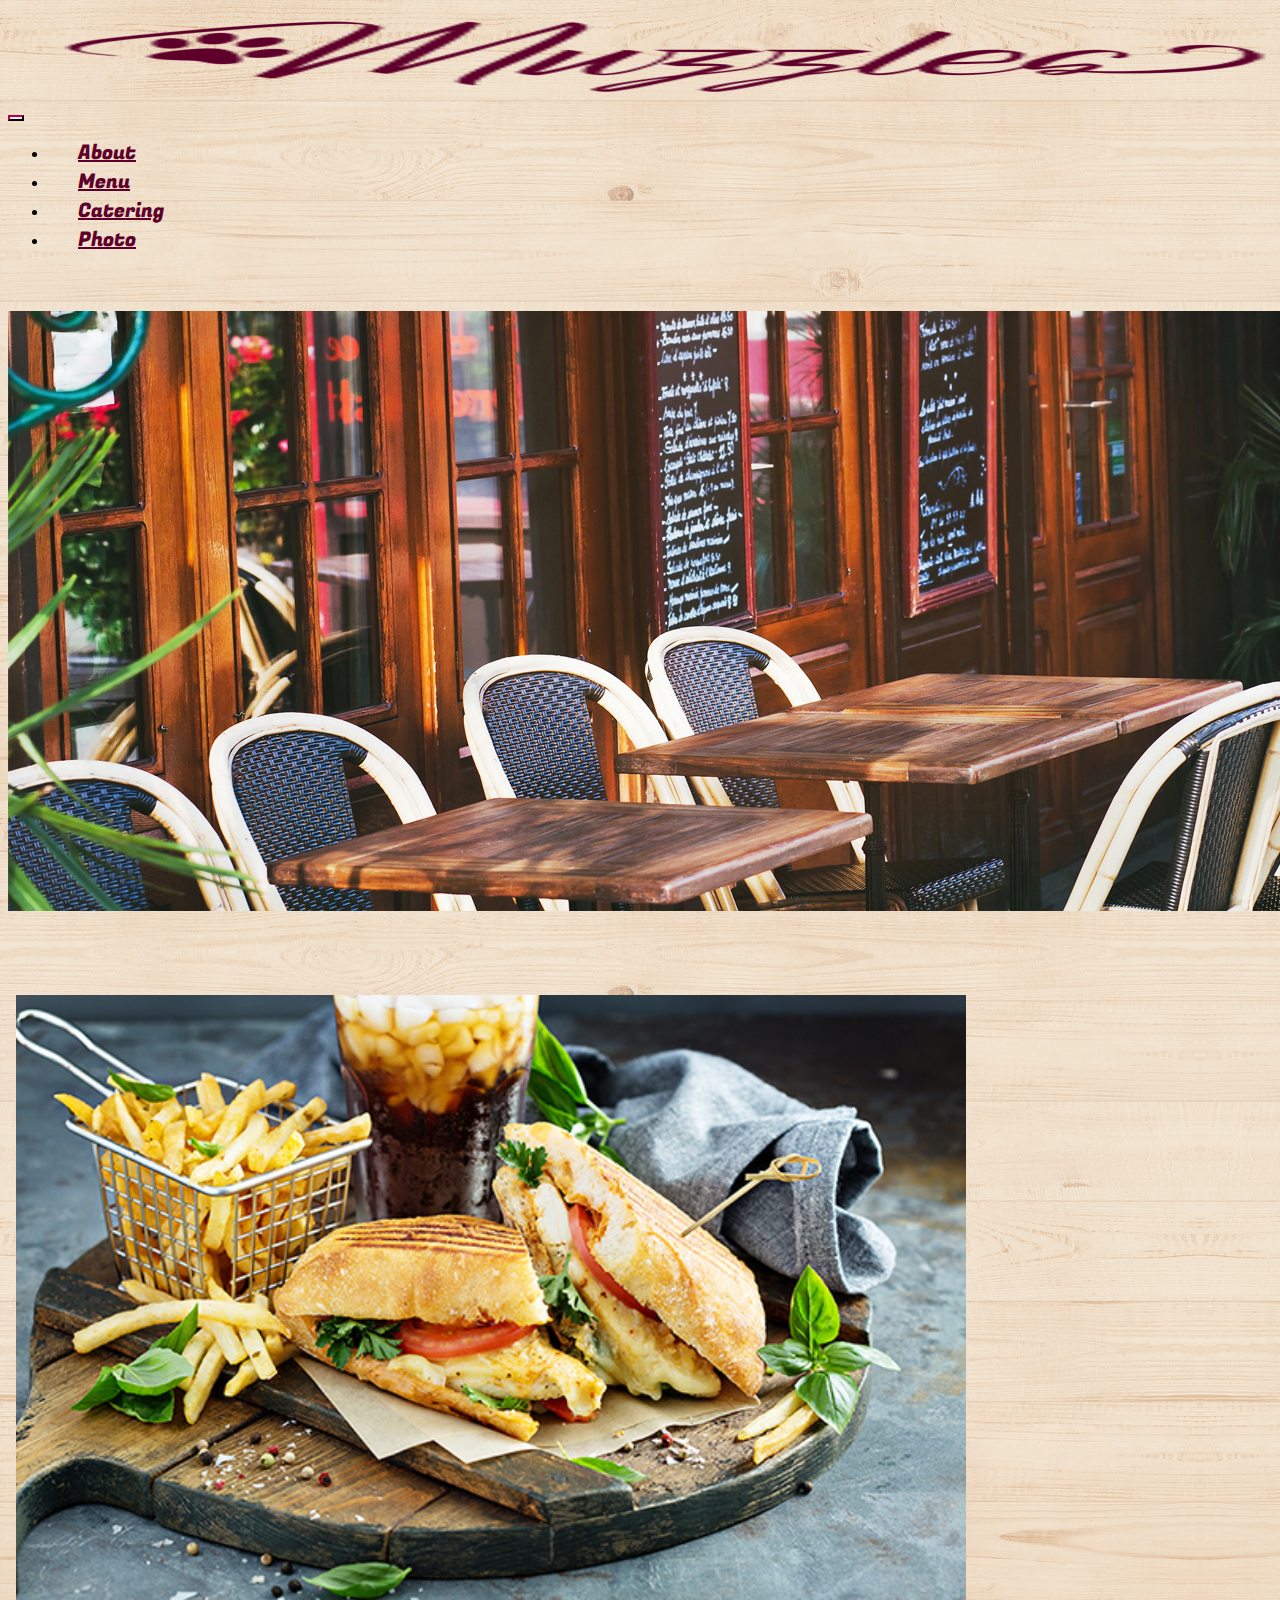
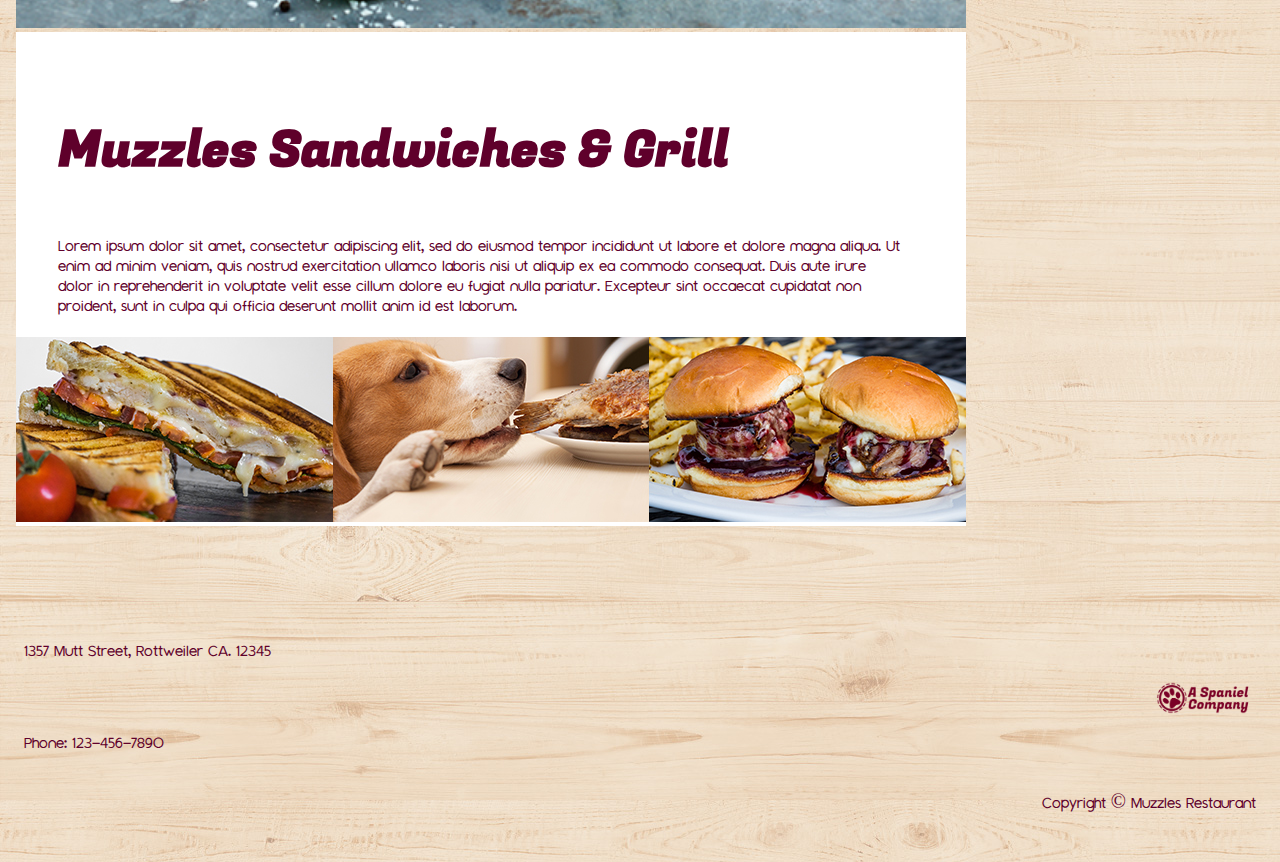
<file: index.html>
<!DOCTYPE html>
<html lang="en">
  <head>
    <meta charset="utf-8" />
    <meta name="viewport" content="width=device-width, initial-scale=1" />
    <title>Puppy Restaurant</title>
    <link
      href="https://cdn.jsdelivr.net/npm/bootstrap@5.2.3/dist/css/bootstrap.min.css"
      rel="stylesheet"
      integrity="sha384-rbsA2VBKQhggwzxH7pPCaAqO46MgnOM80zW1RWuH61DGLwZJEdK2Kadq2F9CUG65"
      crossorigin="anonymous"
    />
    <link rel="stylesheet" href="./css/style.css" />
  </head>

  <body>
    <!-- Start Navbar -->
    <div class="container-fluid nav-cont">

      <nav class="navbar navbar-expand-lg">
          <div class="container-fluid">
            <a class="navbar-brand" href="./index.html">
              <img class="nav-logo" src="./assets/images/MuzzlesLogo.png" width="250px" height="92px" alt="Cursive Muzzles logo">
            </a>
            <button class="navbar-toggler custom-toggler" type="button" data-bs-toggle="collapse" data-bs-target="#navbarSupportedContent" aria-controls="navbarSupportedContent" aria-expanded="false" aria-label="Toggle navigation">
              <span class="navbar-toggler-icon"></span>
            </button>
            <div class="collapse navbar-collapse" id="navbarSupportedContent">
              <ul class="navbar-nav ms-auto mb-2 mb-lg-0">
                  <li class="nav-item">
                      <a class="nav-link" href="./about.html">About</a>
                  </li>
                  <li class="nav-item">
                      <a class="nav-link" href="./menu.html">Menu</a>
                  </li>
                  <li class="nav-item">
                      <a class="nav-link" href="./catering.html">Catering</a>
                  </li>
                  <li class="nav-item">
                      <a class="nav-link" href="./photos.html">Photo</a>
                  </li>
              </ul>
            </div>
          </div>
        </nav>

  </div>
  <!-- End Navbar -->


    <!-- mid section -->
      <div class="container smaller-fonts min-mobile-width margin-on-mobile home-banner-pic">
        <div class="row d-flex justify-content-center mobile-margin bottom-padding">
          <img
          class="img-fluid no-gutters mobile-side-margins  home-info margin-on-mobile regular-margin hidden-mobile"
          src="./assets/images/homeHero.jpg"
          alt="tables image"/>
          <div class="d-flex home-size-pic mobile-margins no-gutters card-image-response margin-on-mobile">
            <img
              class="img-fluid home-pic-img"
              src="./assets/images/homeSingle.jpg"
              alt="plate of food"
            />
          </div>
          <div class="home-back-color info-spread mobile-margins">
            <div class="info-align home-size-info">
              <h3 class="info-headline header-font">Muzzles Sandwiches & Grill</h3>
              <p class="info-text">
                Lorem ipsum dolor sit amet, consectetur adipiscing elit, sed do
                eiusmod tempor incididunt ut labore et dolore magna aliqua. Ut
                enim ad minim veniam, quis nostrud exercitation ullamco laboris
                nisi ut aliquip ex ea commodo consequat. Duis aute irure dolor in
                reprehenderit in voluptate velit esse cillum dolore eu fugiat
                nulla pariatur. Excepteur sint occaecat cupidatat non proident,
                sunt in culpa qui officia deserunt mollit anim id est laborum.
              </p>
            </div>
            <div>
              <img
                class="img-fluid"
                src="./assets/images/HomeImage.jpg"
                alt="pics of food"
              />
            </div>
          </div>
        </div>
      </div>
  
    <!-- mid section end -->

        <!-- Footer -->
        <div class="footer footer-size container margin-on-mobile">
          <div class="row">
            <div class="col-6 FooterLeft">
              <p class="footerText">1357 Mutt Street, Rottweiler CA. 12345</p>
            </div>
            <div class="col-6 FooterRight">
              <img class="CompanyLogo" src="./assets/images/CompanyLogo.png" alt="CompanyLogo">
            </div>
          </div>
          <div class="row">
            <div class="col-6 FooterLeft">
              <p class="footerText">Phone: 123-456-7890</p>
            </div>
            <div class="col-6 FooterRight">
              <p class="footerText">Copyright © Muzzles Restaurant</p>
            </div>
          </div>
        </div>
        <!-- footer end -->
    <script
      src="https://cdn.jsdelivr.net/npm/bootstrap@5.2.3/dist/js/bootstrap.bundle.min.js"
      integrity="sha384-kenU1KFdBIe4zVF0s0G1M5b4hcpxyD9F7jL+jjXkk+Q2h455rYXK/7HAuoJl+0I4"
      crossorigin="anonymous"
    ></script>
  </body>
</html>
</file>
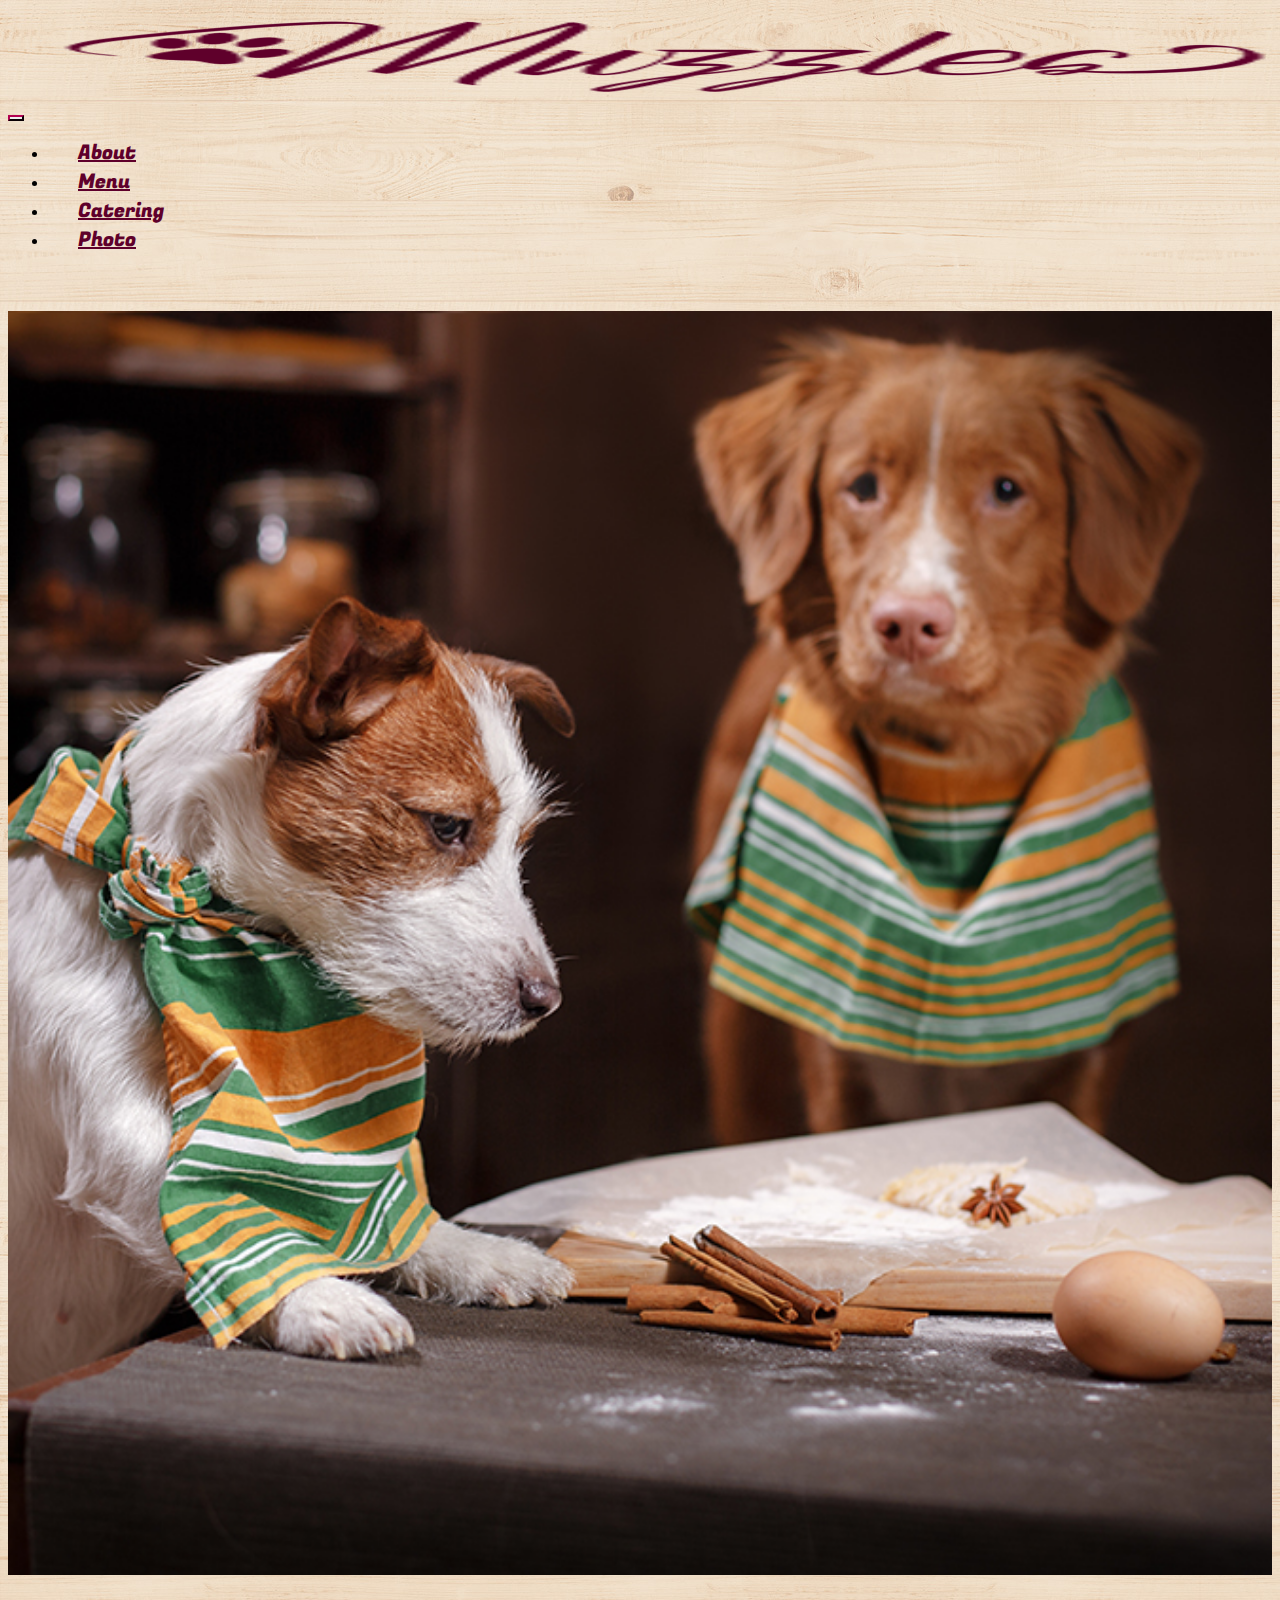
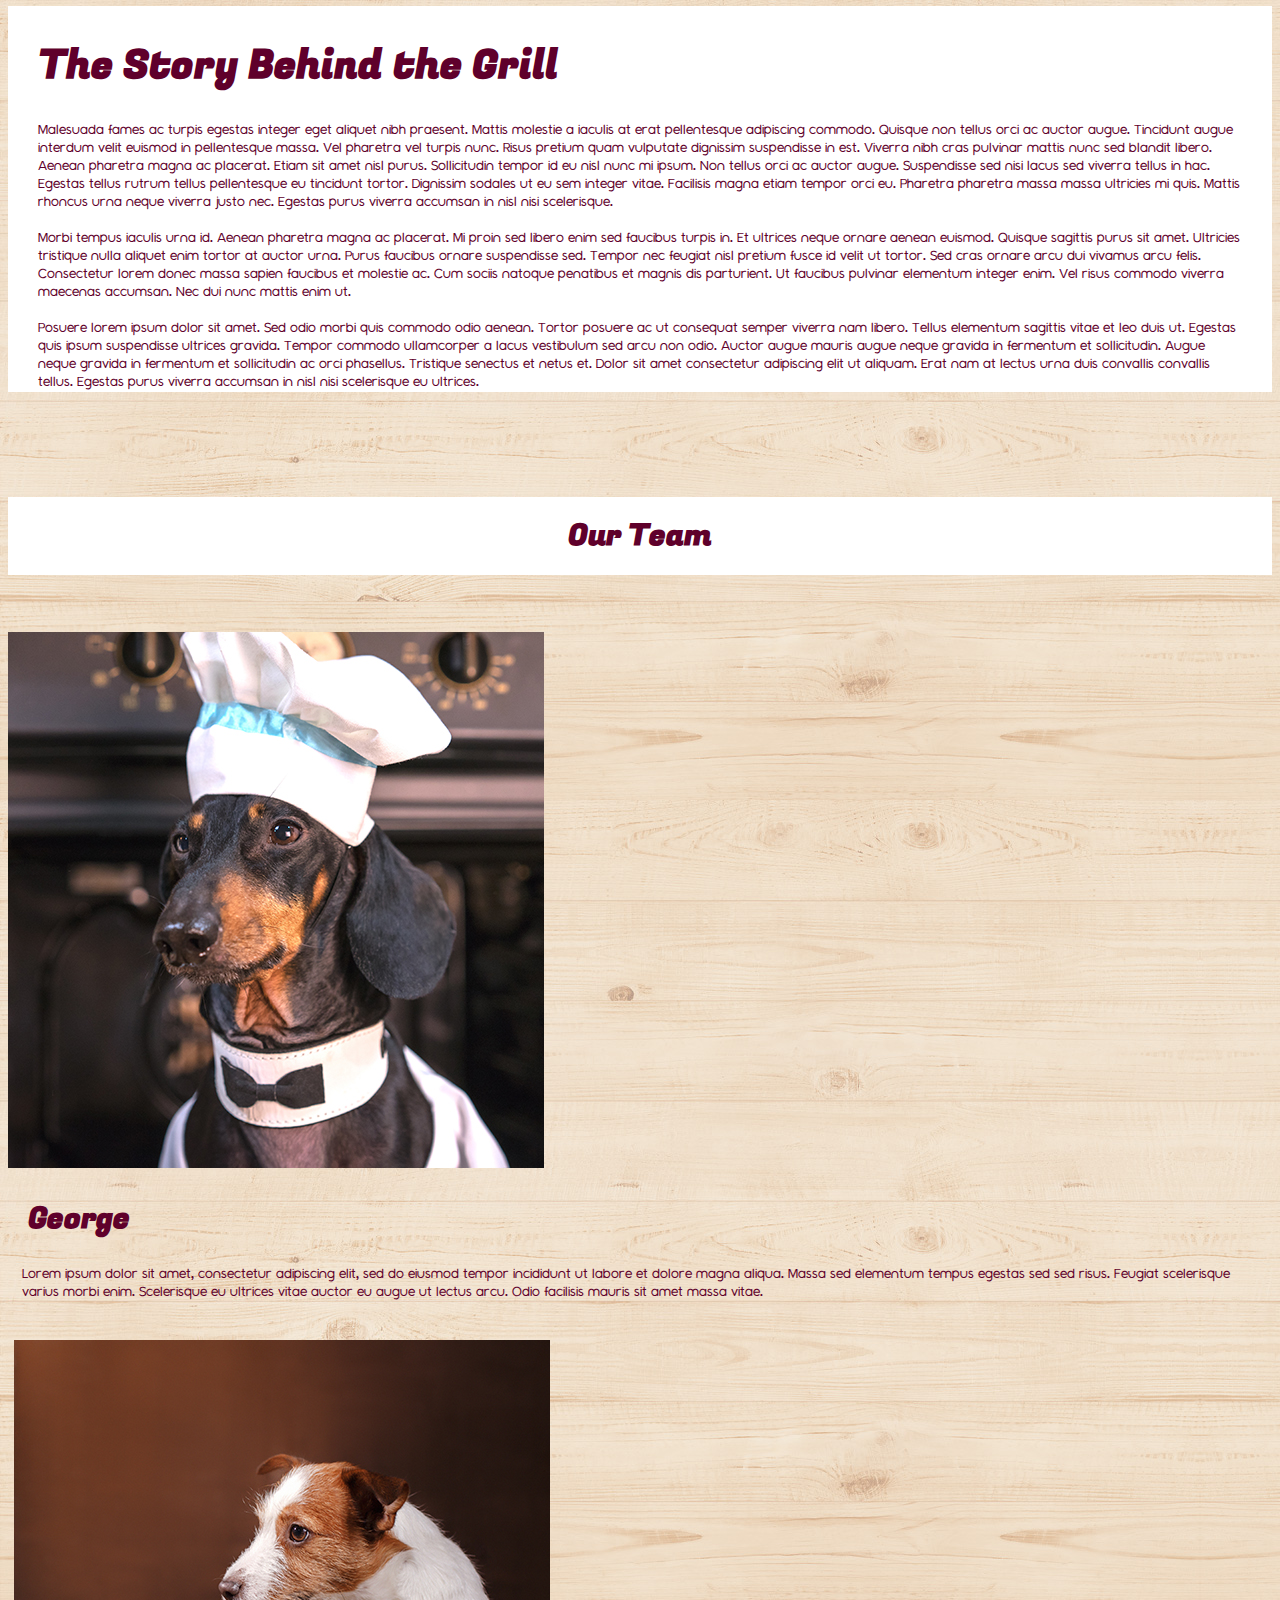
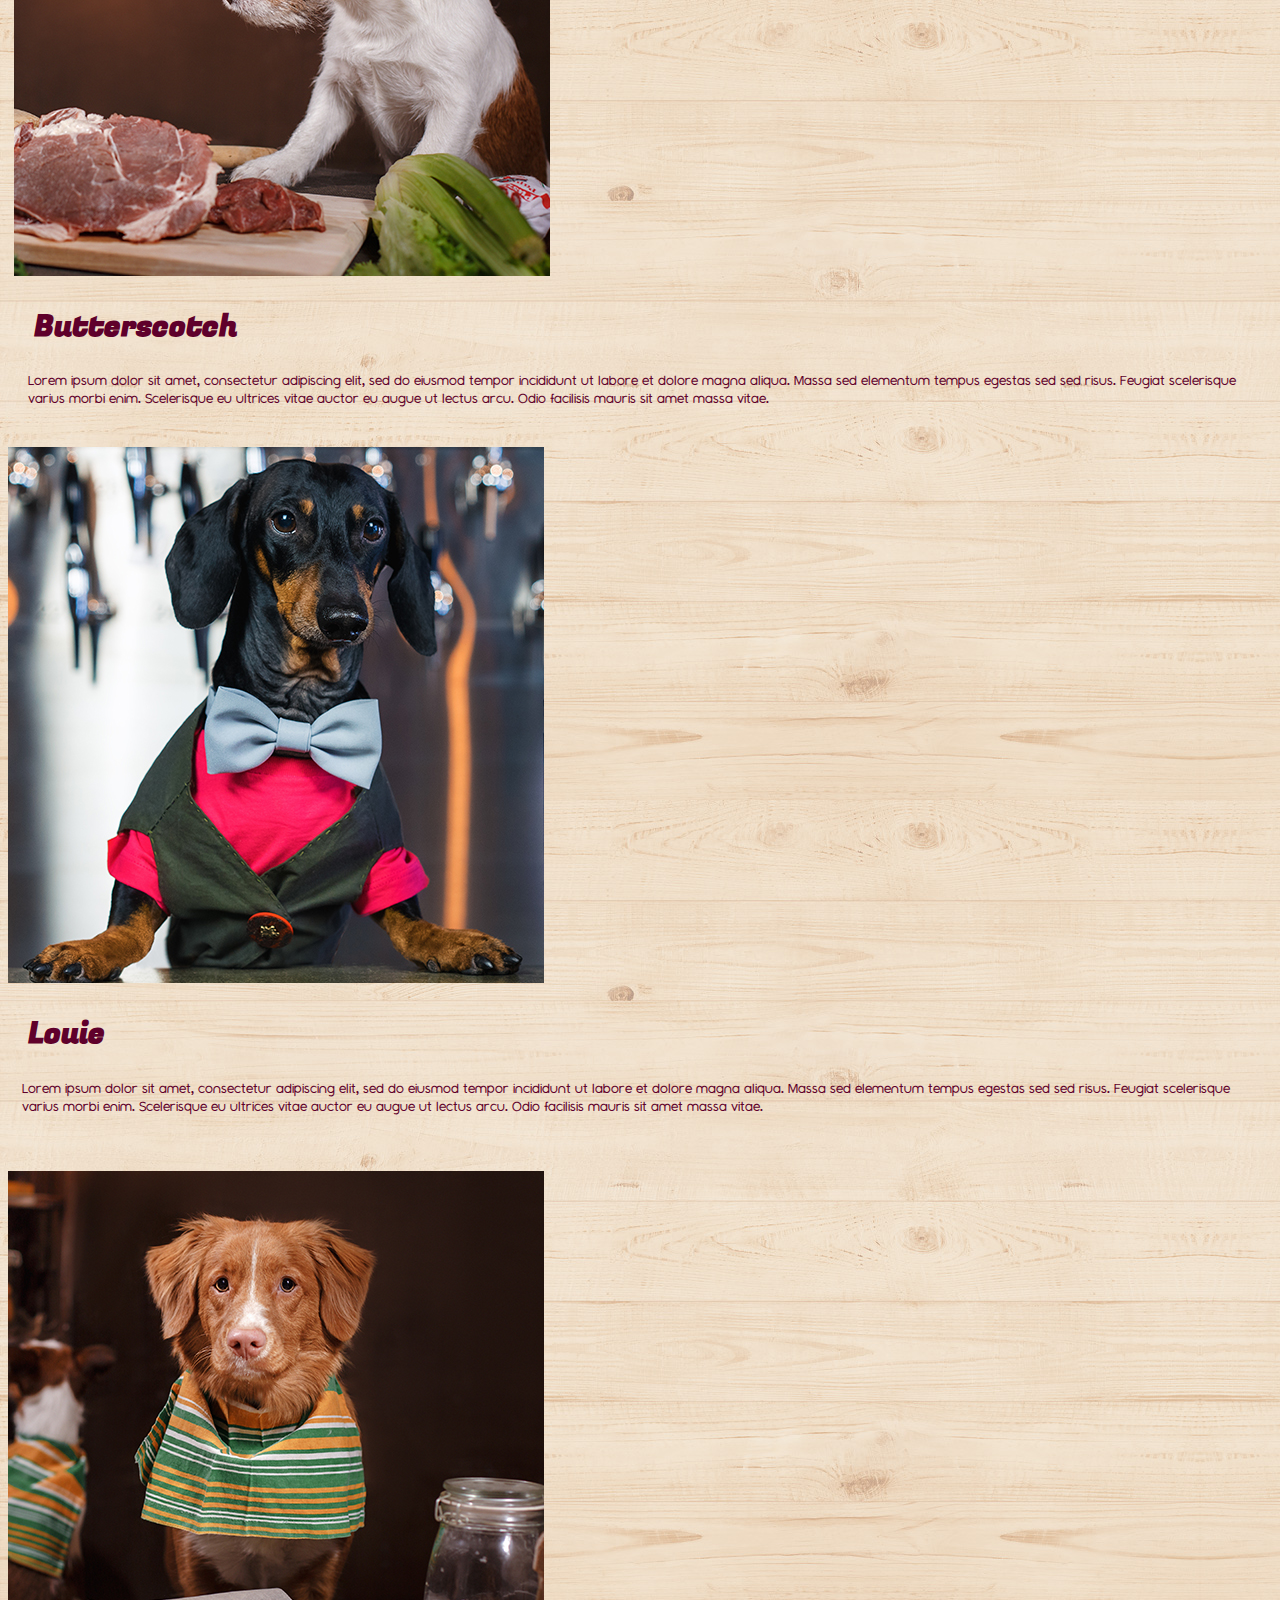
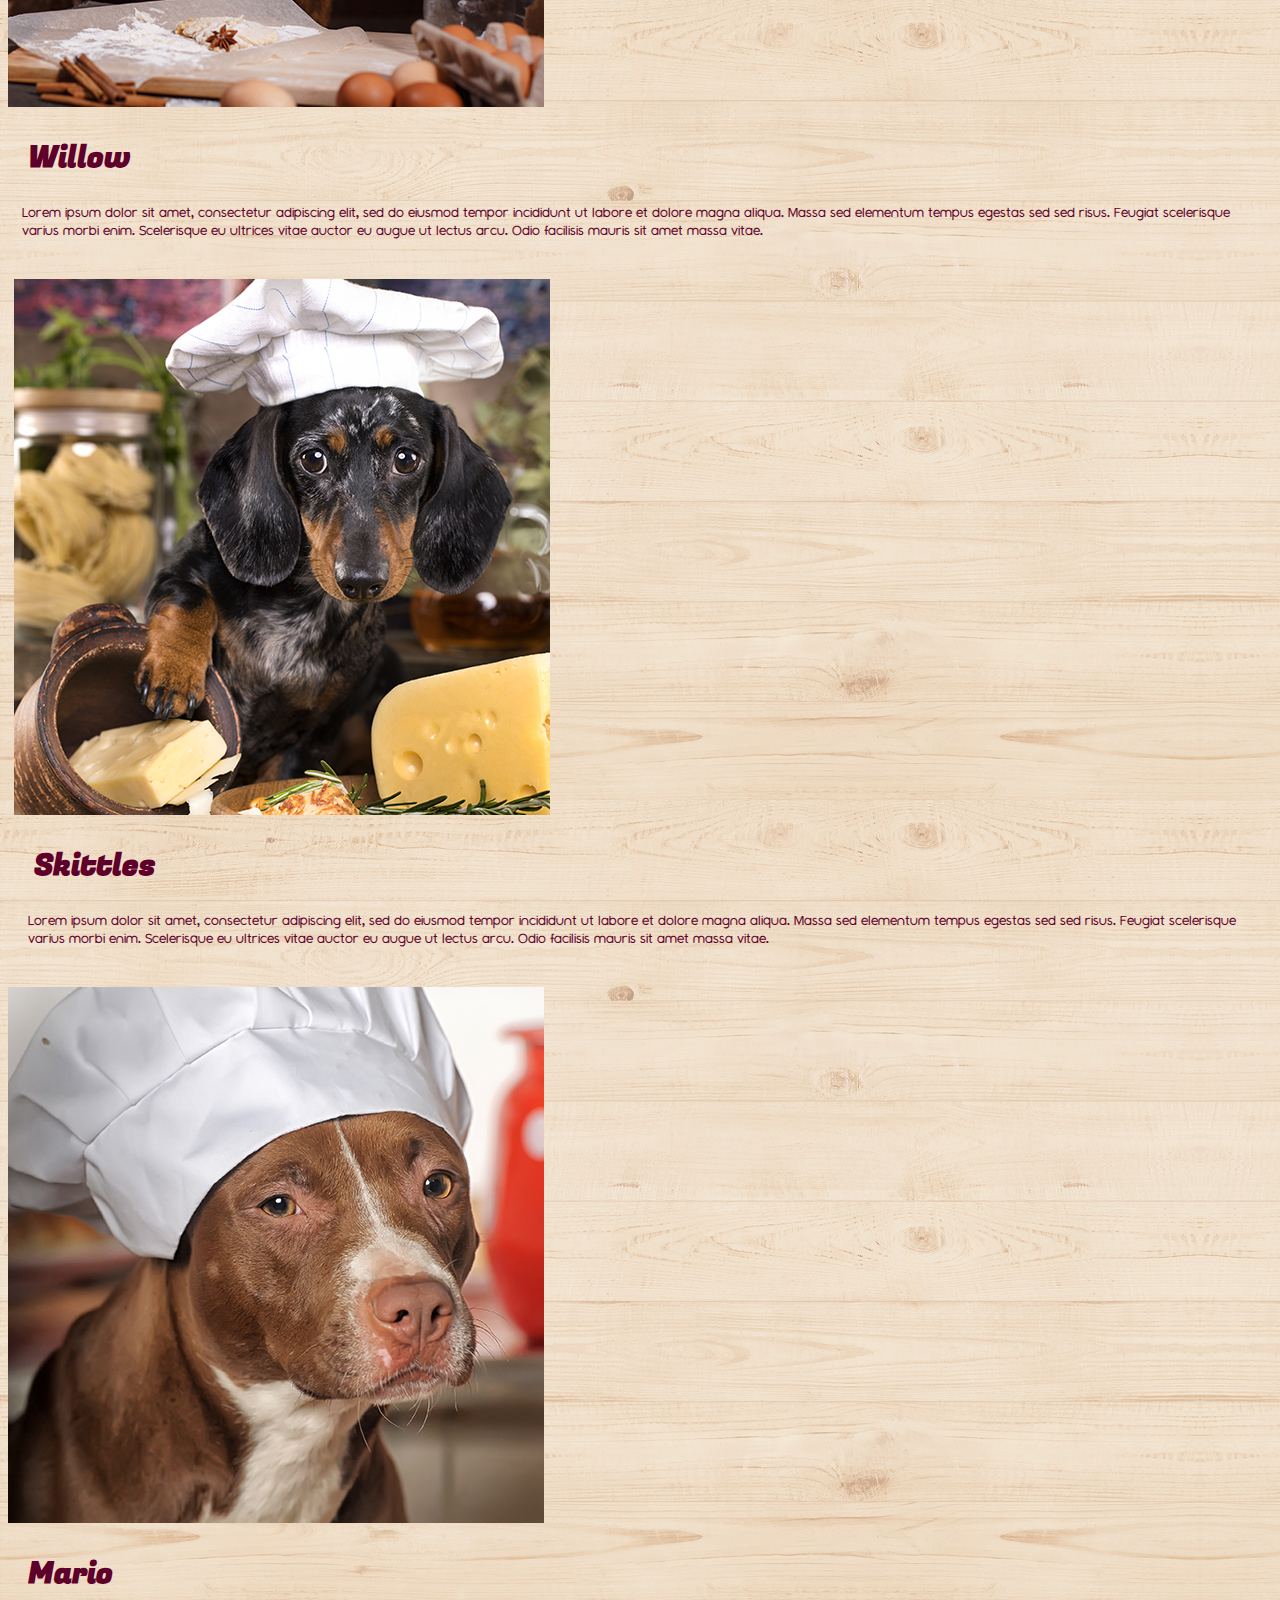
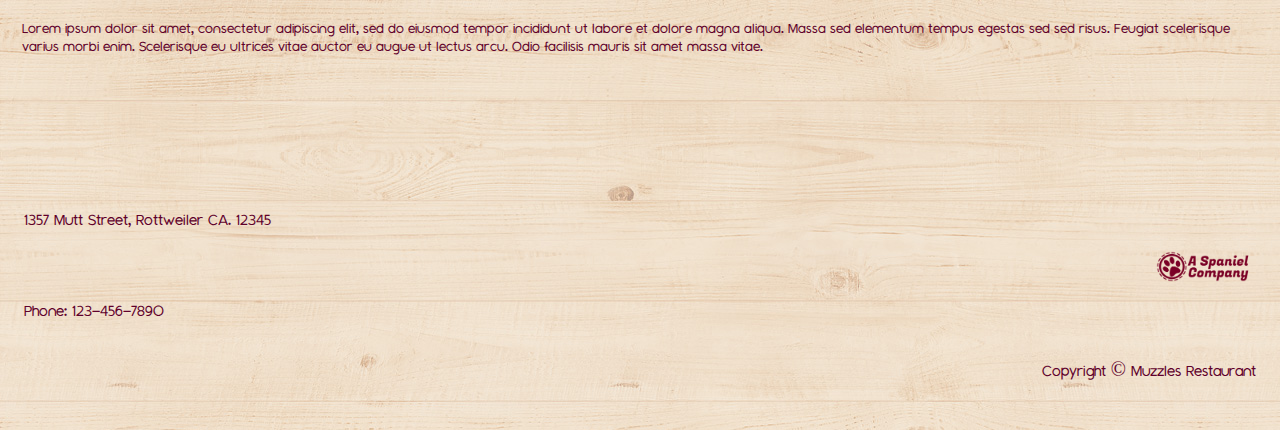
<file: about.html>
<!doctype html>
<html lang="en">

<head>
  <meta charset="utf-8">
  <meta name="viewport" content="width=device-width, initial-scale=1">
  <title>Puppy Restaurant</title>
  <link href="https://cdn.jsdelivr.net/npm/bootstrap@5.2.3/dist/css/bootstrap.min.css" rel="stylesheet"
    integrity="sha384-rbsA2VBKQhggwzxH7pPCaAqO46MgnOM80zW1RWuH61DGLwZJEdK2Kadq2F9CUG65" crossorigin="anonymous">
  <link rel="stylesheet" href="./css/style.css">
  <link rel="preconnect" href="https://fonts.googleapis.com">
  <link rel="preconnect" href="https://fonts.gstatic.com" crossorigin>
  <link href="https://fonts.googleapis.com/css2?family=Fugaz+One&display=swap" rel="stylesheet">

</head>

<body class="BodyMargins">

  <!-- Start Navbar -->
  <div class="container-fluid nav-cont">

    <nav class="navbar navbar-expand-lg">
      <div class="container-fluid">
        <a class="navbar-brand" href="./index.html">
          <img class="nav-logo" src="./assets/images/MuzzlesLogo.png" width="250px" height="92px"
            alt="Cursive Muzzles logo">
        </a>
        <button class="navbar-toggler custom-toggler" type="button" data-bs-toggle="collapse"
          data-bs-target="#navbarSupportedContent" aria-controls="navbarSupportedContent" aria-expanded="false"
          aria-label="Toggle navigation">
          <span class="navbar-toggler-icon"></span>
        </button>
        <div class="collapse navbar-collapse" id="navbarSupportedContent">
          <ul class="navbar-nav ms-auto mb-2 mb-lg-0">
            <li class="nav-item">
              <a class="nav-link" href="./about.html">About</a>
            </li>
            <li class="nav-item">
              <a class="nav-link" href="./menu.html">Menu</a>
            </li>
            <li class="nav-item">
              <a class="nav-link" href="./catering.html">Catering</a>
            </li>
            <li class="nav-item">
              <a class="nav-link" href="./photos.html">Photo</a>
            </li>
          </ul>
        </div>
      </div>
    </nav>

  </div>
  <!-- End Navbar -->


  <div class="container-fluid about-cont">


  <div id="AboutMain" class="container-fluid about-width">
    <div class="row">
      <div id="AboutMainImgCol" class="col-5 d-none d-lg-block">
        <img id="AboutMainImg" src="assets/images/AboutMain.jpg" alt="About Main">
      </div>
      <div id="AboutMainTextBox" class="col-md-12 col-lg-7">
        <h1 id="AboutMainTitle">The Story Behind the Grill</h1>
        <p id="AboutMainText">Malesuada fames ac turpis egestas integer eget aliquet nibh praesent. Mattis molestie a
          iaculis at erat
          pellentesque adipiscing commodo. Quisque non tellus orci ac auctor augue. Tincidunt augue interdum velit
          euismod in pellentesque massa. Vel pharetra vel turpis nunc. Risus pretium quam vulputate dignissim
          suspendisse in est. Viverra nibh cras pulvinar mattis nunc sed blandit libero. Aenean pharetra magna ac
          placerat. Etiam sit amet nisl purus. Sollicitudin tempor id eu nisl nunc mi ipsum. Non tellus orci ac auctor
          augue. Suspendisse sed nisi lacus sed viverra tellus in hac. Egestas tellus rutrum tellus pellentesque eu
          tincidunt tortor. Dignissim sodales ut eu sem integer vitae. Facilisis magna etiam tempor orci eu. Pharetra
          pharetra massa massa ultricies mi quis. Mattis rhoncus urna neque viverra justo nec. Egestas purus viverra
          accumsan in nisl nisi scelerisque. <br> <br> Morbi tempus iaculis urna id. Aenean pharetra magna ac placerat.
          Mi proin
          sed libero enim sed faucibus turpis in. Et ultrices neque ornare aenean euismod. Quisque sagittis purus sit
          amet. Ultricies tristique nulla aliquet enim tortor at auctor urna. Purus faucibus ornare suspendisse sed.
          Tempor nec feugiat nisl pretium fusce id velit ut tortor. Sed cras ornare arcu dui vivamus arcu felis.
          Consectetur lorem donec massa sapien faucibus et molestie ac. Cum sociis natoque penatibus et magnis dis
          parturient. Ut faucibus pulvinar elementum integer enim. Vel risus commodo viverra maecenas accumsan. Nec dui
          nunc mattis enim ut. <br> <br> Posuere lorem ipsum dolor sit amet. Sed odio morbi quis commodo odio aenean.
          Tortor
          posuere ac ut consequat semper viverra nam libero. Tellus elementum sagittis vitae et leo duis ut. Egestas
          quis ipsum suspendisse ultrices gravida. Tempor commodo ullamcorper a lacus vestibulum sed arcu non odio.
          Auctor augue mauris augue neque gravida in fermentum et sollicitudin. Augue neque gravida in fermentum et
          sollicitudin ac orci phasellus. Tristique senectus et netus et. Dolor sit amet consectetur adipiscing elit ut
          aliquam. Erat nam at lectus urna duis convallis convallis tellus. Egestas purus viverra accumsan in nisl nisi
          scelerisque eu ultrices.</p>
      </div>
    </div>
  </div>

  <div class="container-fluid about-width">
    <div id="OurTeamTitle" class="row">
      <div class="col-12 HeaderCol">
        <h2 class="Header">Our Team</h2>
      </div>
    </div>
  </div>

  <div class="container about-width ChefCardsTop">
    <div class="row">
      <div class="col-sm-12 col-md-4 ChefCardWidth ChefCardLeft  d-flex align-items-stretch">
        <div class="card ChefCards" style="width: 100%;">
          <img src="assets/images/doxie3.jpg" class="card-img-top ChefCardLeft ChefCards ChefCardImg" alt="A Picture Of Our Head Chef George">
          <div class="card-body">
            <h2>George</h2>
            <p class="card-text">Lorem ipsum dolor sit amet, consectetur adipiscing elit, sed do eiusmod tempor
              incididunt ut labore et dolore magna aliqua. Massa sed elementum tempus egestas sed sed risus. Feugiat
              scelerisque varius morbi enim. Scelerisque eu ultrices vitae auctor eu augue ut lectus arcu. Odio
              facilisis mauris sit amet massa vitae.</p>
          </div>
        </div>
      </div>
      <div class="col-sm-12 col-md-4 ChefCardWidth ChefCardMid d-flex align-items-stretch">
        <div class="card ChefCards" style="width: 100%;">
          <img src="assets/images/jackrussel.jpg" class="card-img-top ChefCards ChefCardImg" alt="A Picture Of Our Butcher Butterscotch">
          <div class="card-body">
            <h2>Butterscotch</h2>
            <p class="card-text">Lorem ipsum dolor sit amet, consectetur adipiscing elit, sed do eiusmod tempor
              incididunt ut labore et dolore magna aliqua. Massa sed elementum tempus egestas sed sed risus. Feugiat
              scelerisque varius morbi enim. Scelerisque eu ultrices vitae auctor eu augue ut lectus arcu. Odio
              facilisis mauris sit amet massa vitae.</p>
          </div>
        </div>
      </div>
      <div class="col-sm-12 col-md-4 ChefCardWidth ChefCardRight  d-flex align-items-stretch">
        <div class="card ChefCards" style="width: 100%;">
          <img src="assets/images/doxie1.jpg" class="card-img-top ChefCardRight ChefCards ChefCardImg" alt="A Picture Of Our Host Louie">
          <div class="card-body">
            <h2>Louie</h2>
            <p class="card-text">Lorem ipsum dolor sit amet, consectetur adipiscing elit, sed do eiusmod tempor
              incididunt ut labore et dolore magna aliqua. Massa sed elementum tempus egestas sed sed risus. Feugiat
              scelerisque varius morbi enim. Scelerisque eu ultrices vitae auctor eu augue ut lectus arcu. Odio
              facilisis mauris sit amet massa vitae.</p>
          </div>
        </div>
      </div>
    </div>
  </div>

  <div class="container about-width ChefCardsBottom">
    <div class="row">
      <div class="col-sm-12 col-md-4 ChefCardWidth ChefCardLeft  d-flex align-items-stretch">
        <div class="card ChefCards" style="width: 100%;">
          <img src="assets/images/novascotia.jpg" class="card-img-top ChefCardLeft ChefCards ChefCardImg" alt="A Picture Of Our Head Baker Willow">
          <div class="card-body">
            <h2>Willow</h2>
            <p class="card-text">Lorem ipsum dolor sit amet, consectetur adipiscing elit, sed do eiusmod tempor
              incididunt ut labore et dolore magna aliqua. Massa sed elementum tempus egestas sed sed risus. Feugiat
              scelerisque varius morbi enim. Scelerisque eu ultrices vitae auctor eu augue ut lectus arcu. Odio
              facilisis mauris sit amet massa vitae.</p>
          </div>
        </div>
      </div>
      <div class="col-sm-12 col-md-4 ChefCardWidth ChefCardMid d-flex align-items-stretch">
        <div class="card ChefCards" style="width: 100%;">
          <img src="assets/images/doxie2.jpg" class="card-img-top ChefCards ChefCardImg" alt="A Picture Of Our Main Food Prepper Skittles">
          <div class="card-body">
            <h2>Skittles</h2>
            <p class="card-text">Lorem ipsum dolor sit amet, consectetur adipiscing elit, sed do eiusmod tempor
              incididunt ut labore et dolore magna aliqua. Massa sed elementum tempus egestas sed sed risus. Feugiat
              scelerisque varius morbi enim. Scelerisque eu ultrices vitae auctor eu augue ut lectus arcu. Odio
              facilisis mauris sit amet massa vitae.</p>
          </div>
        </div>
      </div>
      <div class="col-sm-12 col-md-4 ChefCardWidth ChefCardRight  d-flex align-items-stretch">
        <div class="card ChefCards" style="width: 100%;">
          <img src="assets/images/staffie.jpg" class="card-img-top ChefCardRight ChefCards ChefCardImg" alt="Our New Intern Mario">
          <div class="card-body">
            <h2>Mario</h2>
            <p class="card-text">Lorem ipsum dolor sit amet, consectetur adipiscing elit, sed do eiusmod tempor
              incididunt ut labore et dolore magna aliqua. Massa sed elementum tempus egestas sed sed risus. Feugiat
              scelerisque varius morbi enim. Scelerisque eu ultrices vitae auctor eu augue ut lectus arcu. Odio
              facilisis mauris sit amet massa vitae.</p>
          </div>
        </div>
      </div>
    </div>
  </div>


  </div>


  <div class="footer footer-size container">
    <div class="row">
      <div class="col-6 FooterLeft">
        <p class="footerText">1357 Mutt Street, Rottweiler CA. 12345</p>
      </div>
      <div class="col-6 FooterRight">
        <img class="CompanyLogo" src="assets/images/CompanyLogo.png" alt="CompanyLogo">
      </div>
    </div>
    <div class="row">
      <div class="col-6 FooterLeft">
        <p class="footerText">Phone: 123-456-7890</p>
      </div>
      <div class="col-6 FooterRight">
        <p class="footerText">Copyright © Muzzles Restaurant</p>
      </div>
    </div>
  </div>


  <script src="https://cdn.jsdelivr.net/npm/bootstrap@5.2.3/dist/js/bootstrap.bundle.min.js"
    integrity="sha384-kenU1KFdBIe4zVF0s0G1M5b4hcpxyD9F7jL+jjXkk+Q2h455rYXK/7HAuoJl+0I4"
    crossorigin="anonymous"></script>
</body>

</html>
</file>
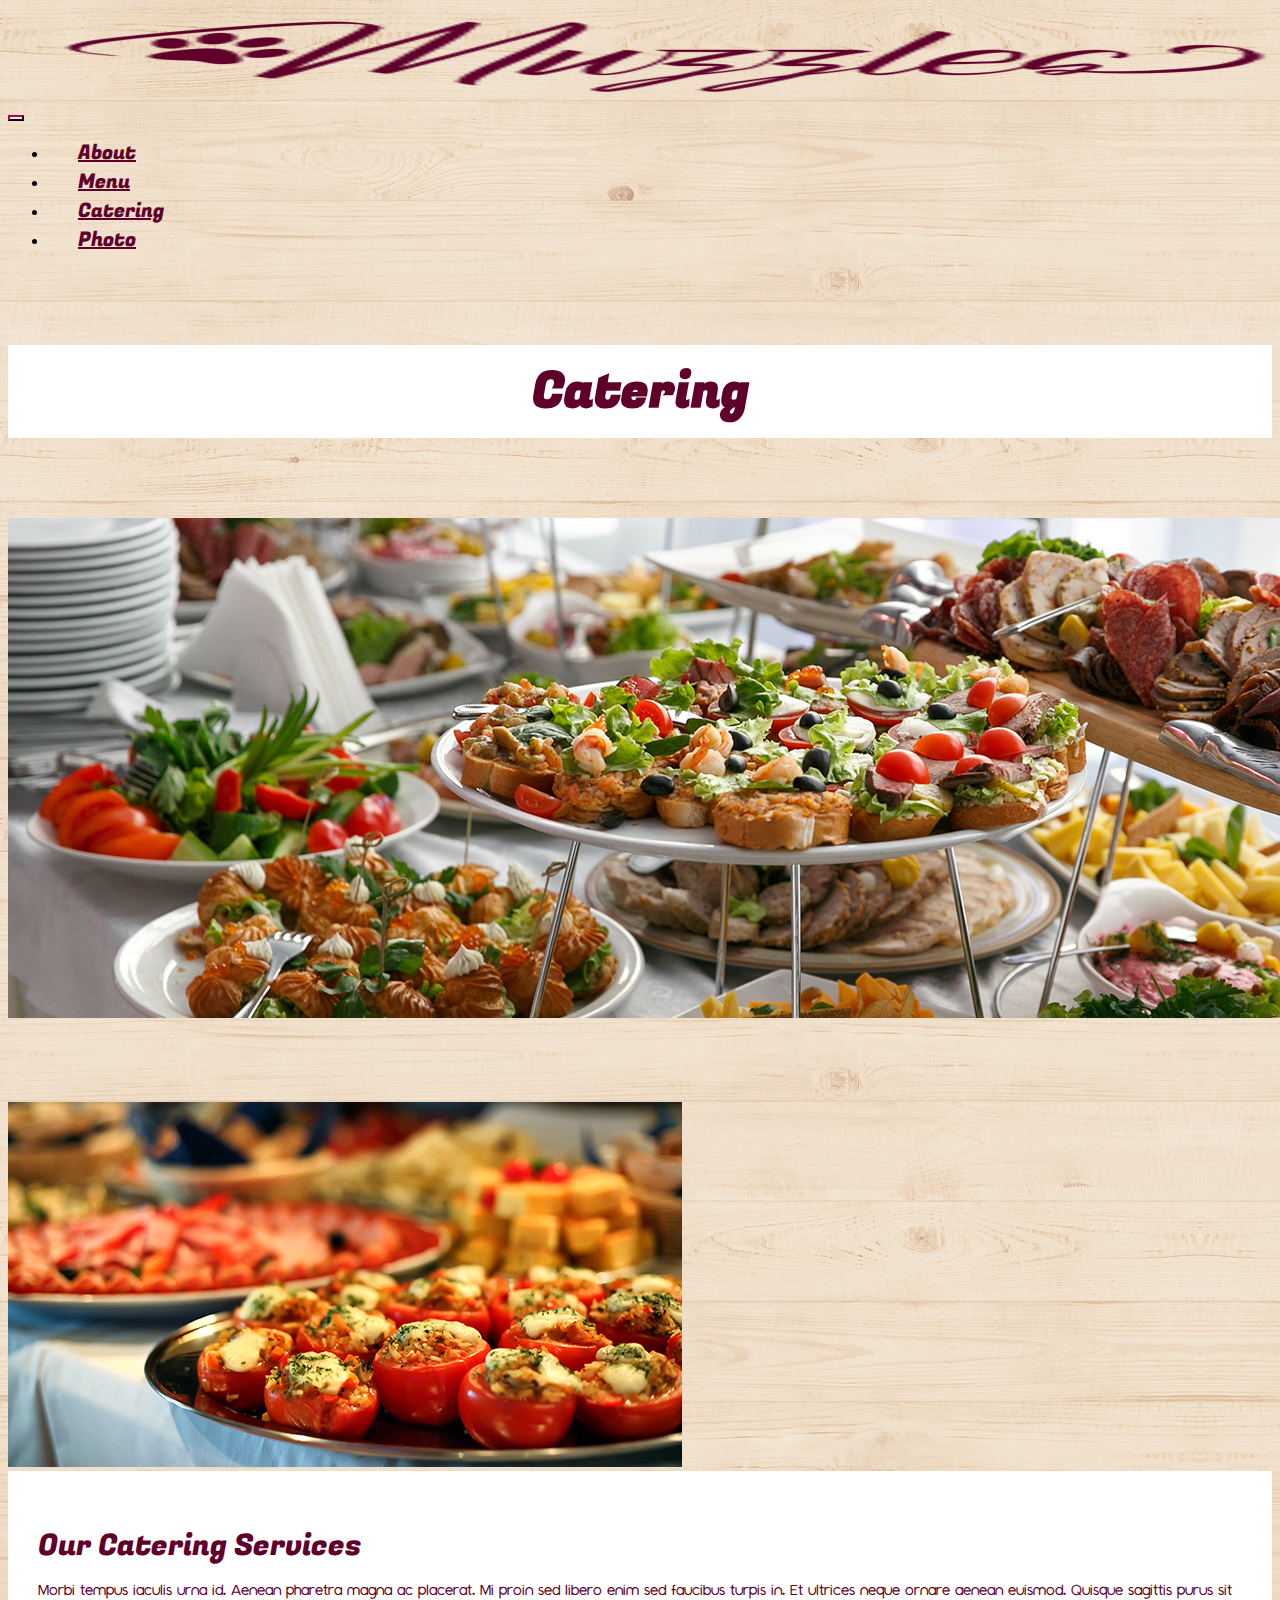
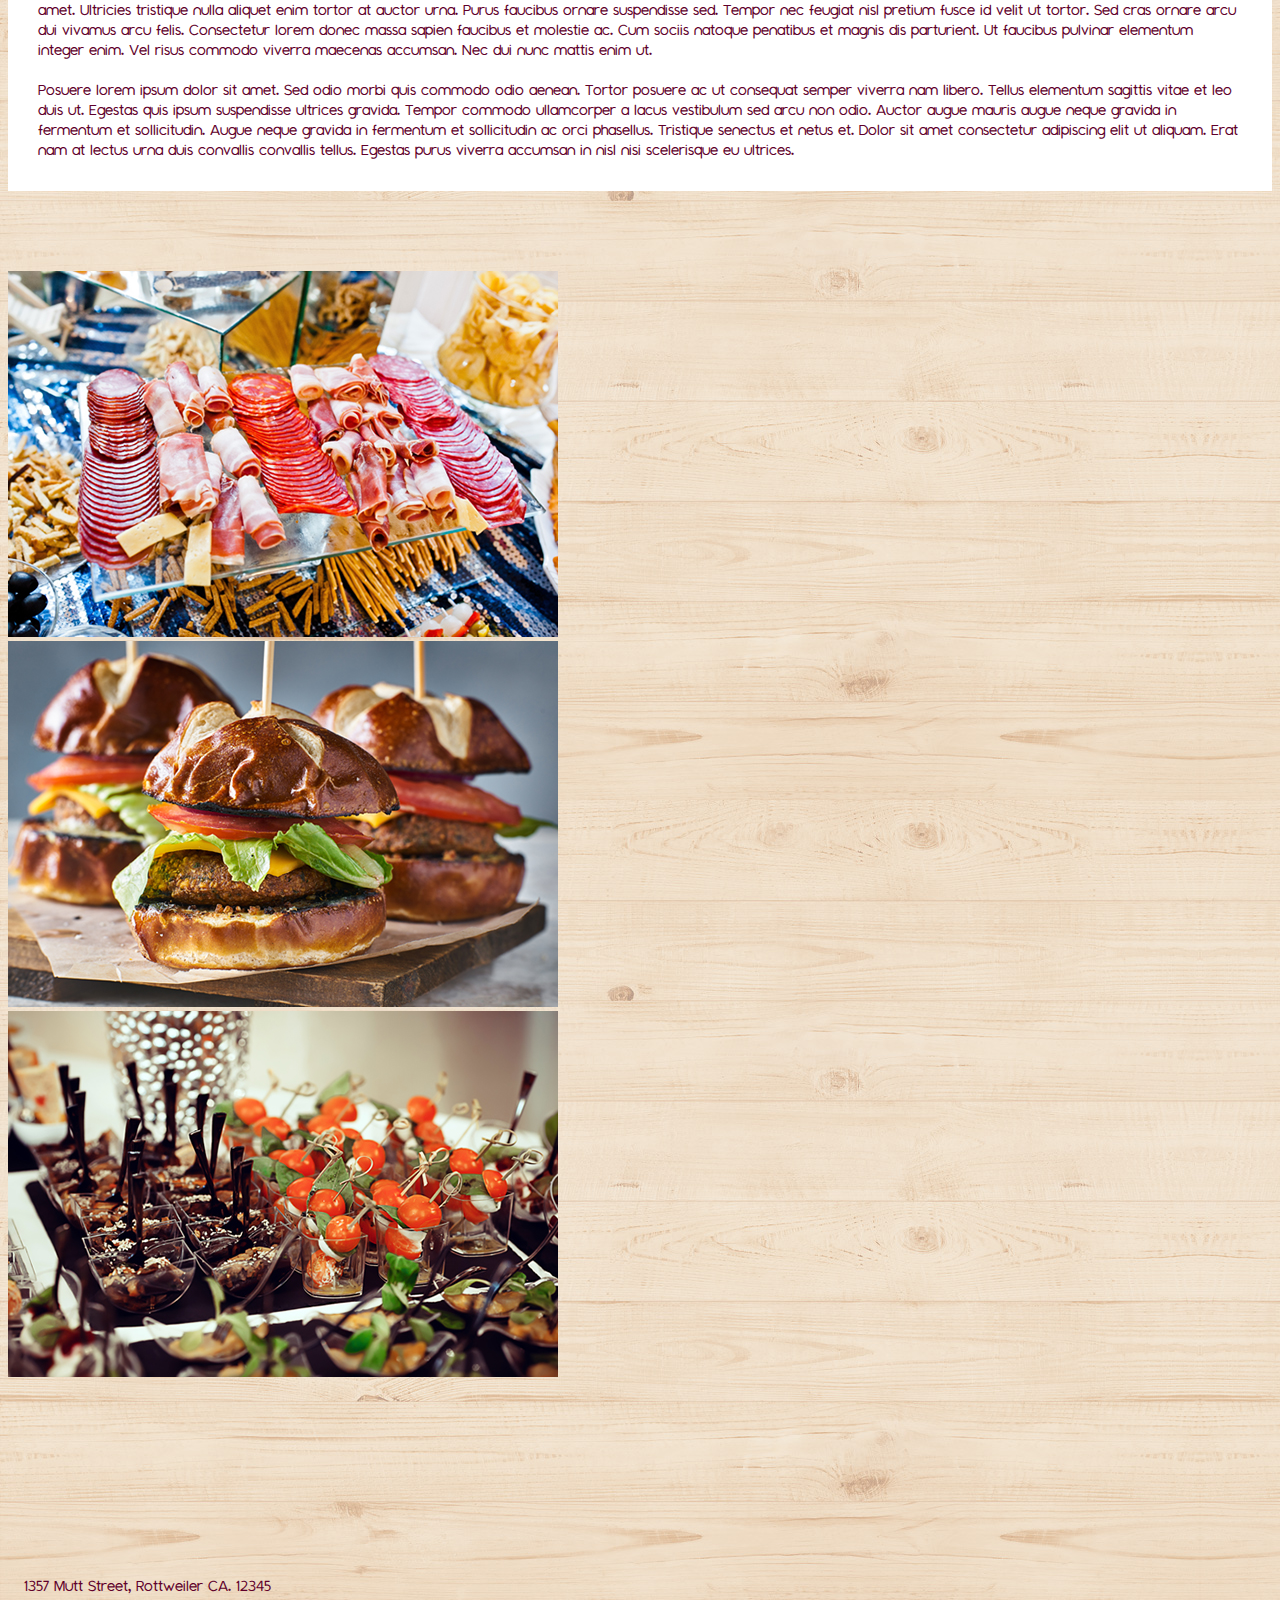
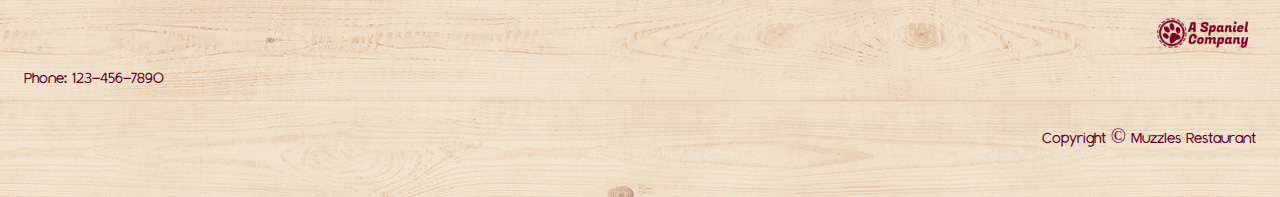
<file: catering.html>
<!DOCTYPE html>
<html lang="en">
  <head>
    <meta charset="utf-8" />
    <meta name="viewport" content="width=device-width, initial-scale=1" />
    <title>Puppy Restaurant</title>
    <link
      href="https://cdn.jsdelivr.net/npm/bootstrap@5.2.3/dist/css/bootstrap.min.css"
      rel="stylesheet"
      integrity="sha384-rbsA2VBKQhggwzxH7pPCaAqO46MgnOM80zW1RWuH61DGLwZJEdK2Kadq2F9CUG65"
      crossorigin="anonymous"
    />
    <link rel="stylesheet" href="./css/style.css" />
  </head>

  <body>

    <!-- Start Navbar -->
    <div class="container-fluid nav-cont">

      <nav class="navbar navbar-expand-lg">
          <div class="container-fluid">
            <a class="navbar-brand" href="./index.html">
              <img class="nav-logo" src="./assets/images/MuzzlesLogo.png" width="250px" height="92px" alt="Cursive Muzzles logo">
            </a>
            <button class="navbar-toggler custom-toggler" type="button" data-bs-toggle="collapse" data-bs-target="#navbarSupportedContent" aria-controls="navbarSupportedContent" aria-expanded="false" aria-label="Toggle navigation">
              <span class="navbar-toggler-icon"></span>
            </button>
            <div class="collapse navbar-collapse" id="navbarSupportedContent">
              <ul class="navbar-nav ms-auto mb-2 mb-lg-0">
                  <li class="nav-item">
                      <a class="nav-link" href="./about.html">About</a>
                  </li>
                  <li class="nav-item">
                      <a class="nav-link" href="./menu.html">Menu</a>
                  </li>
                  <li class="nav-item">
                      <a class="nav-link" href="./catering.html">Catering</a>
                  </li>
                  <li class="nav-item">
                      <a class="nav-link" href="./photos.html">Photo</a>
                  </li>
              </ul>
            </div>
          </div>
        </nav>

  </div>
  <!-- End Navbar -->

<!--Banner-->
<section class="container-fluid cater-page-margin bottom-padding">
    <div class="row regular-margin mobile-banner-margin">
        <div class="col ">
            <h1 class="cater-Banner cater-banner-height">
                Catering
            </h1>
        </div>
    </div>

    <img class="img-fluid cater-banner-Bmargins hidden-mobile margin-on-mobile regular-margin" src="./assets/images/cateringHero.jpg" alt="table of catered plates of food">
    
    <div class="row cater-info no-overflow d-flex justify-content-center margin-on-mobile regular-margin">
        <div class="col-lg-5 no-gutters d-flex justify-content-center">
          <img class="img-fluid cater-Banner-Pic" src="./assets/images/cateringMaine.jpg" alt="plate of roasted tomatoes">
        </div>
        <div class="col cater-info-color">
          <p class="cater-Info-Title">
            Our Catering Services
          </p>
          <p class="cater-Info-Text">
            Morbi tempus iaculis urna id. Aenean pharetra magna ac placerat. Mi proin sed libero enim sed faucibus turpis in. Et ultrices neque ornare aenean euismod. Quisque sagittis purus sit amet. Ultricies tristique nulla aliquet enim tortor at auctor urna. Purus faucibus ornare suspendisse sed. Tempor nec feugiat nisl pretium fusce id velit ut tortor. Sed cras ornare arcu dui vivamus arcu felis. Consectetur lorem donec massa sapien faucibus et molestie ac. Cum sociis natoque penatibus et magnis dis parturient. Ut faucibus pulvinar elementum integer enim. Vel risus commodo viverra maecenas accumsan. Nec dui nunc mattis enim ut.
            <br>
            <br>
            Posuere lorem ipsum dolor sit amet. Sed odio morbi quis commodo odio aenean. Tortor posuere ac ut consequat semper viverra nam libero. Tellus elementum sagittis vitae et leo duis ut. Egestas quis ipsum suspendisse ultrices gravida. Tempor commodo ullamcorper a lacus vestibulum sed arcu non odio. Auctor augue mauris augue neque gravida in fermentum et sollicitudin. Augue neque gravida in fermentum et sollicitudin ac orci phasellus. Tristique senectus et netus et. Dolor sit amet consectetur adipiscing elit ut aliquam. Erat nam at lectus urna duis convallis convallis tellus. Egestas purus viverra accumsan in nisl nisi scelerisque eu ultrices.
          </p>
        </div>
      </div>

      <div class="container-fluid no-gutters three-photo-section d-flex justify-content-center margin-on-mobile regular-margin">
        <div class="row g-0 three-photo-spacing">
          <div class="col  d-flex justify-content-center">
            <img class="img-fluid three-photo-width" src="./assets/images/catering1.jpg" alt="plate of charcuterrie meat">
          </div>
          <div class="col  d-flex justify-content-center">
            <img class="img-fluid three-photo-width" src="./assets/images/catering2.jpg" alt="image of 3 hamburgers">
          </div>
          <div class="col  d-flex justify-content-center">
            <img class="img-fluid three-photo-width" src="./assets/images/catering3.jpg" alt="appetizer platter">
          </div>
        </div>
      </div>
    </section>

        <!-- Footer -->
        <div class="footer footer-size container margin-on-mobile">
          <div class="row">
            <div class="col-6 FooterLeft">
              <p class="footerText">1357 Mutt Street, Rottweiler CA. 12345</p>
            </div>
            <div class="col-6 FooterRight">
              <img class="CompanyLogo" src="assets/images/CompanyLogo.png" alt="CompanyLogo">
            </div>
          </div>
          <div class="row">
            <div class="col-6 FooterLeft">
              <p class="footerText">Phone: 123-456-7890</p>
            </div>
            <div class="col-6 FooterRight">
              <p class="footerText">Copyright © Muzzles Restaurant</p>
            </div>
          </div>
        </div>
        <!-- footer end -->

    <script src="https://cdn.jsdelivr.net/npm/bootstrap@5.2.3/dist/js/bootstrap.bundle.min.js" integrity="sha384-kenU1KFdBIe4zVF0s0G1M5b4hcpxyD9F7jL+jjXkk+Q2h455rYXK/7HAuoJl+0I4" crossorigin="anonymous"></script>
  </body>
</html>
</file>
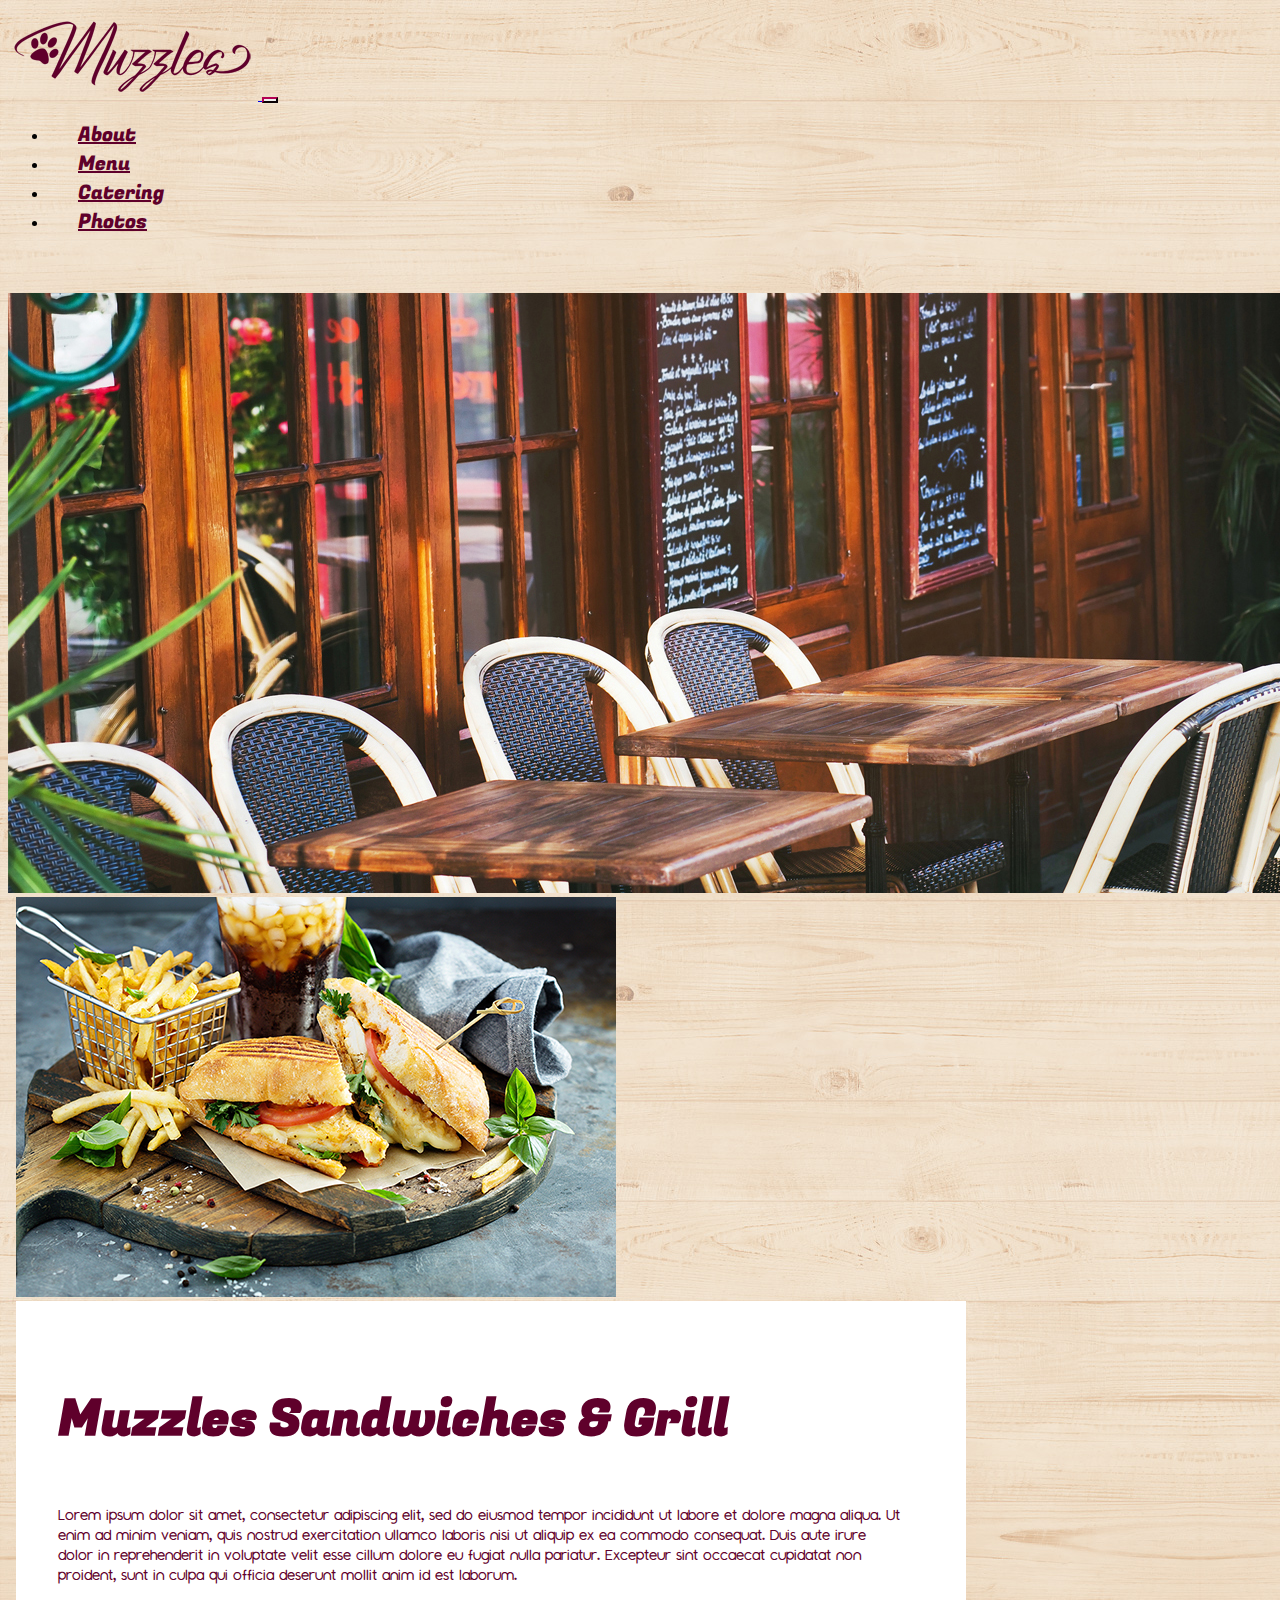
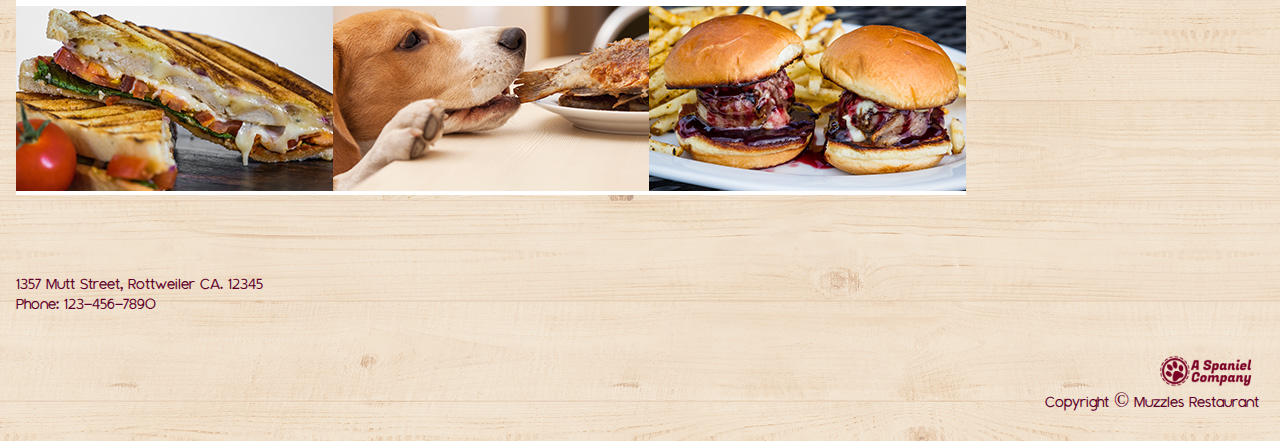
<file: HomePage.html>
<!DOCTYPE html>
<html lang="en">
  <head>
    <meta charset="utf-8" />
    <meta name="viewport" content="width=device-width, initial-scale=1" />
    <title>Puppy Restaurant</title>
    <link
      href="https://cdn.jsdelivr.net/npm/bootstrap@5.2.3/dist/css/bootstrap.min.css"
      rel="stylesheet"
      integrity="sha384-rbsA2VBKQhggwzxH7pPCaAqO46MgnOM80zW1RWuH61DGLwZJEdK2Kadq2F9CUG65"
      crossorigin="anonymous"
    />
    <link rel="stylesheet" href="./css/style.css" />
  </head>

  <body>
    <!--Nav Bar-->
    <nav class="navbar navbar-expand-lg navbar-light">
      <a class="navbar-brand" href="#">
        <img
          src="./assets/images/MuzzlesLogo.png"
          width="250px"
          height="92px"
          alt=""
        />
      </a>
      <button
        class="navbar-toggler"
        type="button"
        data-toggle="collapse"
        data-target="#navbarSupportedContent"
        aria-controls="navbarSupportedContent"
        aria-expanded="false"
        aria-label="Toggle navigation"
      >
        <span class="navbar-toggler-icon"></span>
      </button>

      <div class="collapse navbar-collapse" id="navbarSupportedContent">
        <ul class="navbar-nav ms-auto">
          <li class="nav-item">
            <a class="nav-link" href="#">About</a>
          </li>
          <li class="nav-item">
            <a class="nav-link" href="./menu.html">Menu</a>
          </li>
          <li class="nav-item">
            <a class="nav-link" href="./catering.html">Catering</a>
          </li>
          <li class="nav-item">
            <a class="nav-link" href="./photos.html">Photos</a>
          </li>
        </ul>
      </div>
    </nav>
    <!--Nav Bar end-->


    <!-- mid section -->
    <section class="smaller-fonts min-mobile-width margin-on-mobile">
      <div class="row d-flex justify-content-center mobile-margin regular-margin ">
        <img
        class="img-fluid no-gutters home-banner-pic mobile-side-margins  home-info"
        src="/assets/images/homeHero.jpg"
        alt="tables image"/>
        <div class="d-flex home-size-pic mobile-margins no-gutters">
          <img
            class="img-fluid "
            src="/assets/images/homeSingle.jpg"
            alt="plate of food"
          />
        </div>
        <div class="home-back-color info-spread mobile-margins">
          <div class="info-align home-size-info">
            <h3 class="info-headline">Muzzles Sandwiches & Grill</h3>
            <p class="info-text">
              Lorem ipsum dolor sit amet, consectetur adipiscing elit, sed do
              eiusmod tempor incididunt ut labore et dolore magna aliqua. Ut
              enim ad minim veniam, quis nostrud exercitation ullamco laboris
              nisi ut aliquip ex ea commodo consequat. Duis aute irure dolor in
              reprehenderit in voluptate velit esse cillum dolore eu fugiat
              nulla pariatur. Excepteur sint occaecat cupidatat non proident,
              sunt in culpa qui officia deserunt mollit anim id est laborum.
            </p>
          </div>
          <div>
            <img
              class="img-fluid"
              src="./assets/images/HomeImage.jpg"
              alt="pics of food"
            />
          </div>
        </div>
      </div>
    </section>
    <!-- mid section end -->

        <!-- Footer -->
        <footer class="side-margins mobile-margins foot-width">
          <div class="container smaller-fonts no-gutters">
            <div
              class="row footer-text footer-space smaller-fonts"
            >
              <div class="col smaller-fonts">
                <p>
                  1357 Mutt Street, Rottweiler CA. 12345
                  <br />
                  Phone: 123-456-7890
                </p>
              </div>
              <div class="col smaller-fonts footer-right">
              <p class="">
                <img
                class="foot-logo-size foot-padding"
                src="../assets/images/CompanyLogo.png"
                alt=""
              />
                <br />
                Copyright © Muzzles Restaurant
              </p>
              </div>
            </div>
          </div>
        </footer>
        <!-- footer end -->
    <script
      src="https://cdn.jsdelivr.net/npm/bootstrap@5.2.3/dist/js/bootstrap.bundle.min.js"
      integrity="sha384-kenU1KFdBIe4zVF0s0G1M5b4hcpxyD9F7jL+jjXkk+Q2h455rYXK/7HAuoJl+0I4"
      crossorigin="anonymous"
    ></script>
  </body>
</html>
</file>
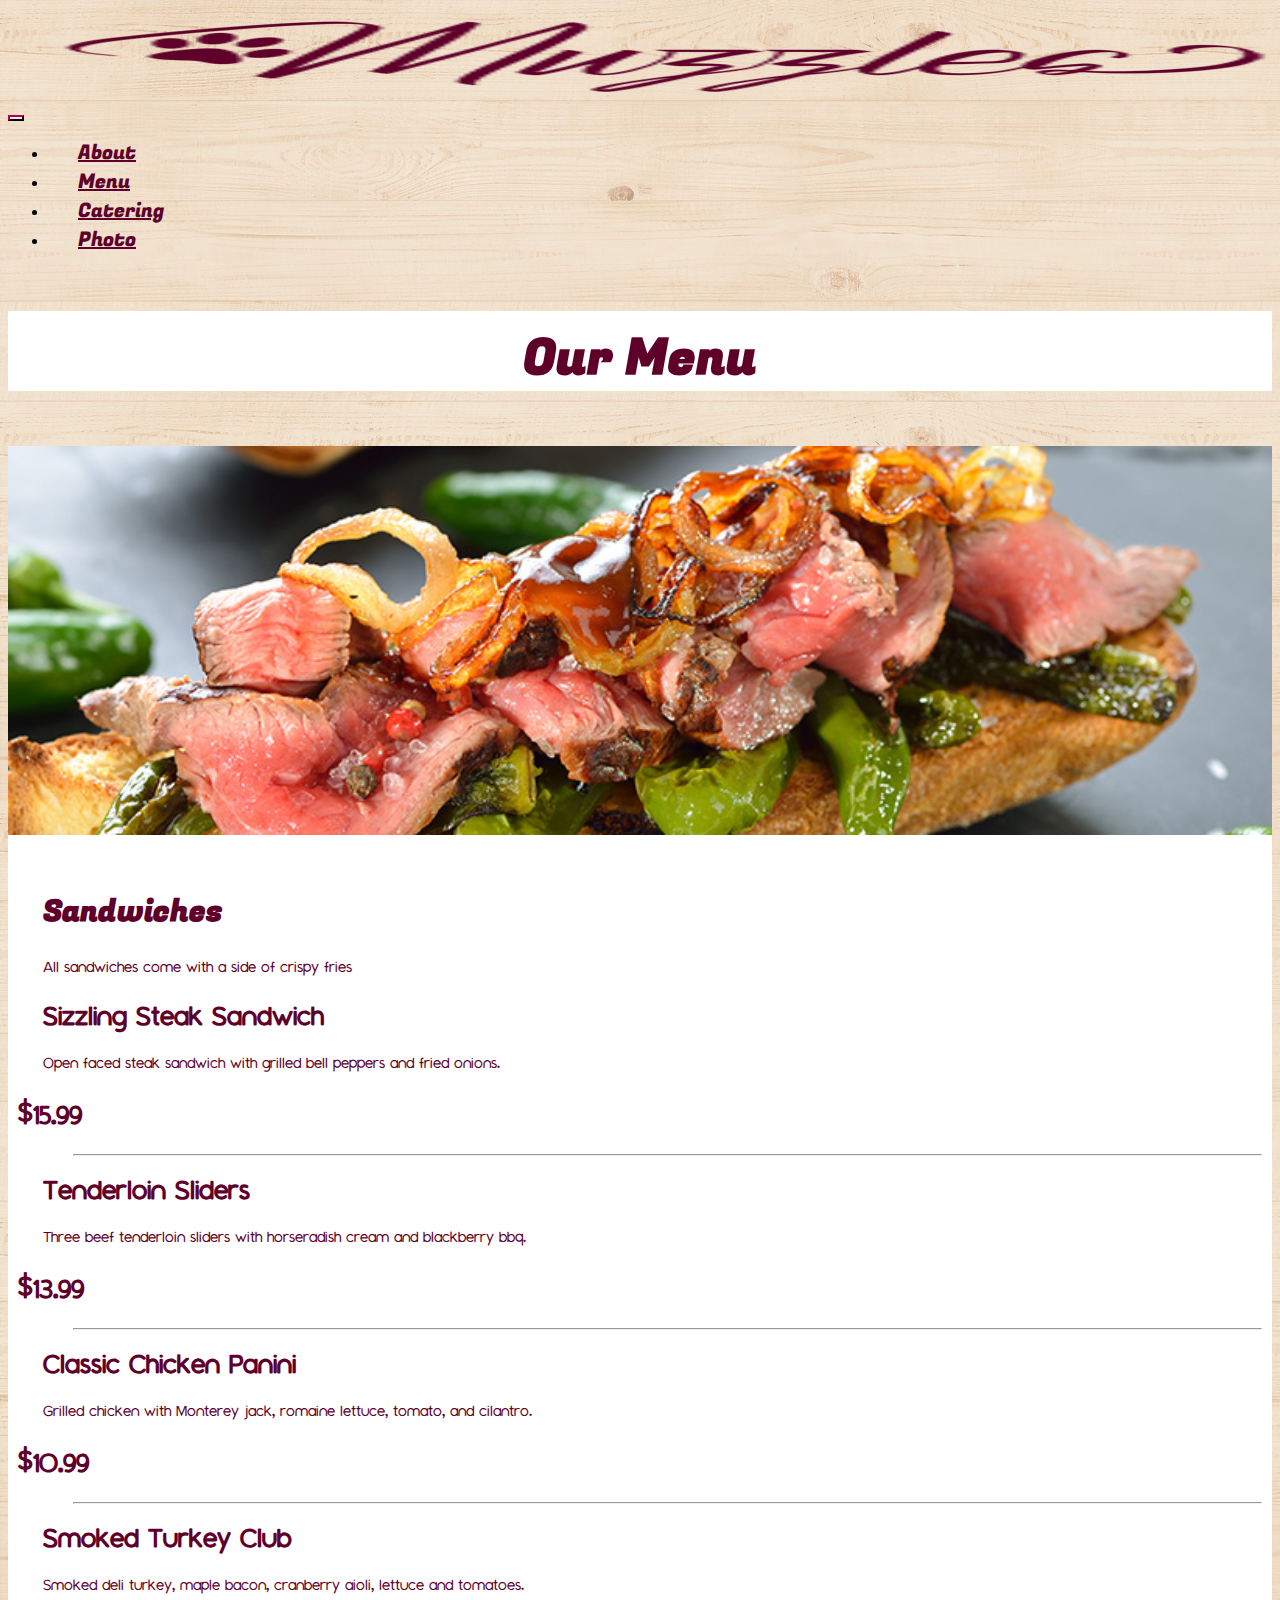
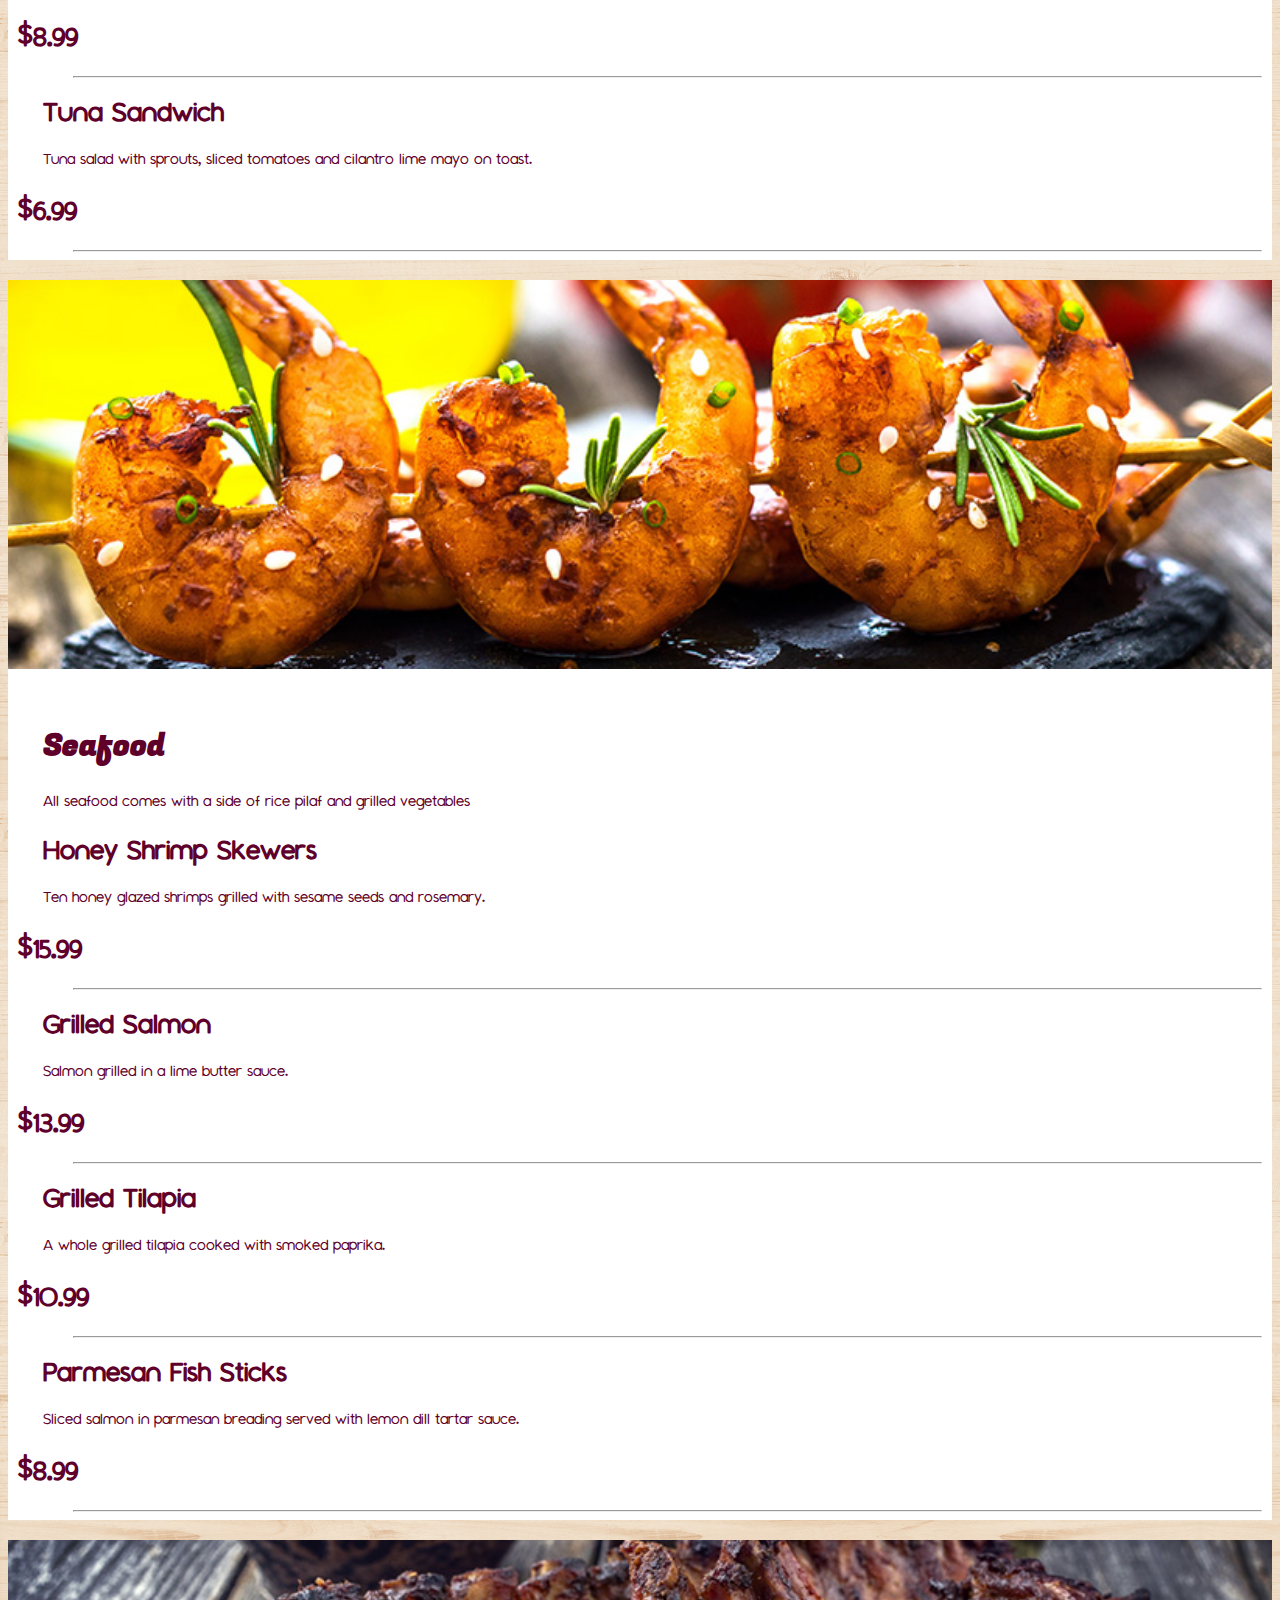
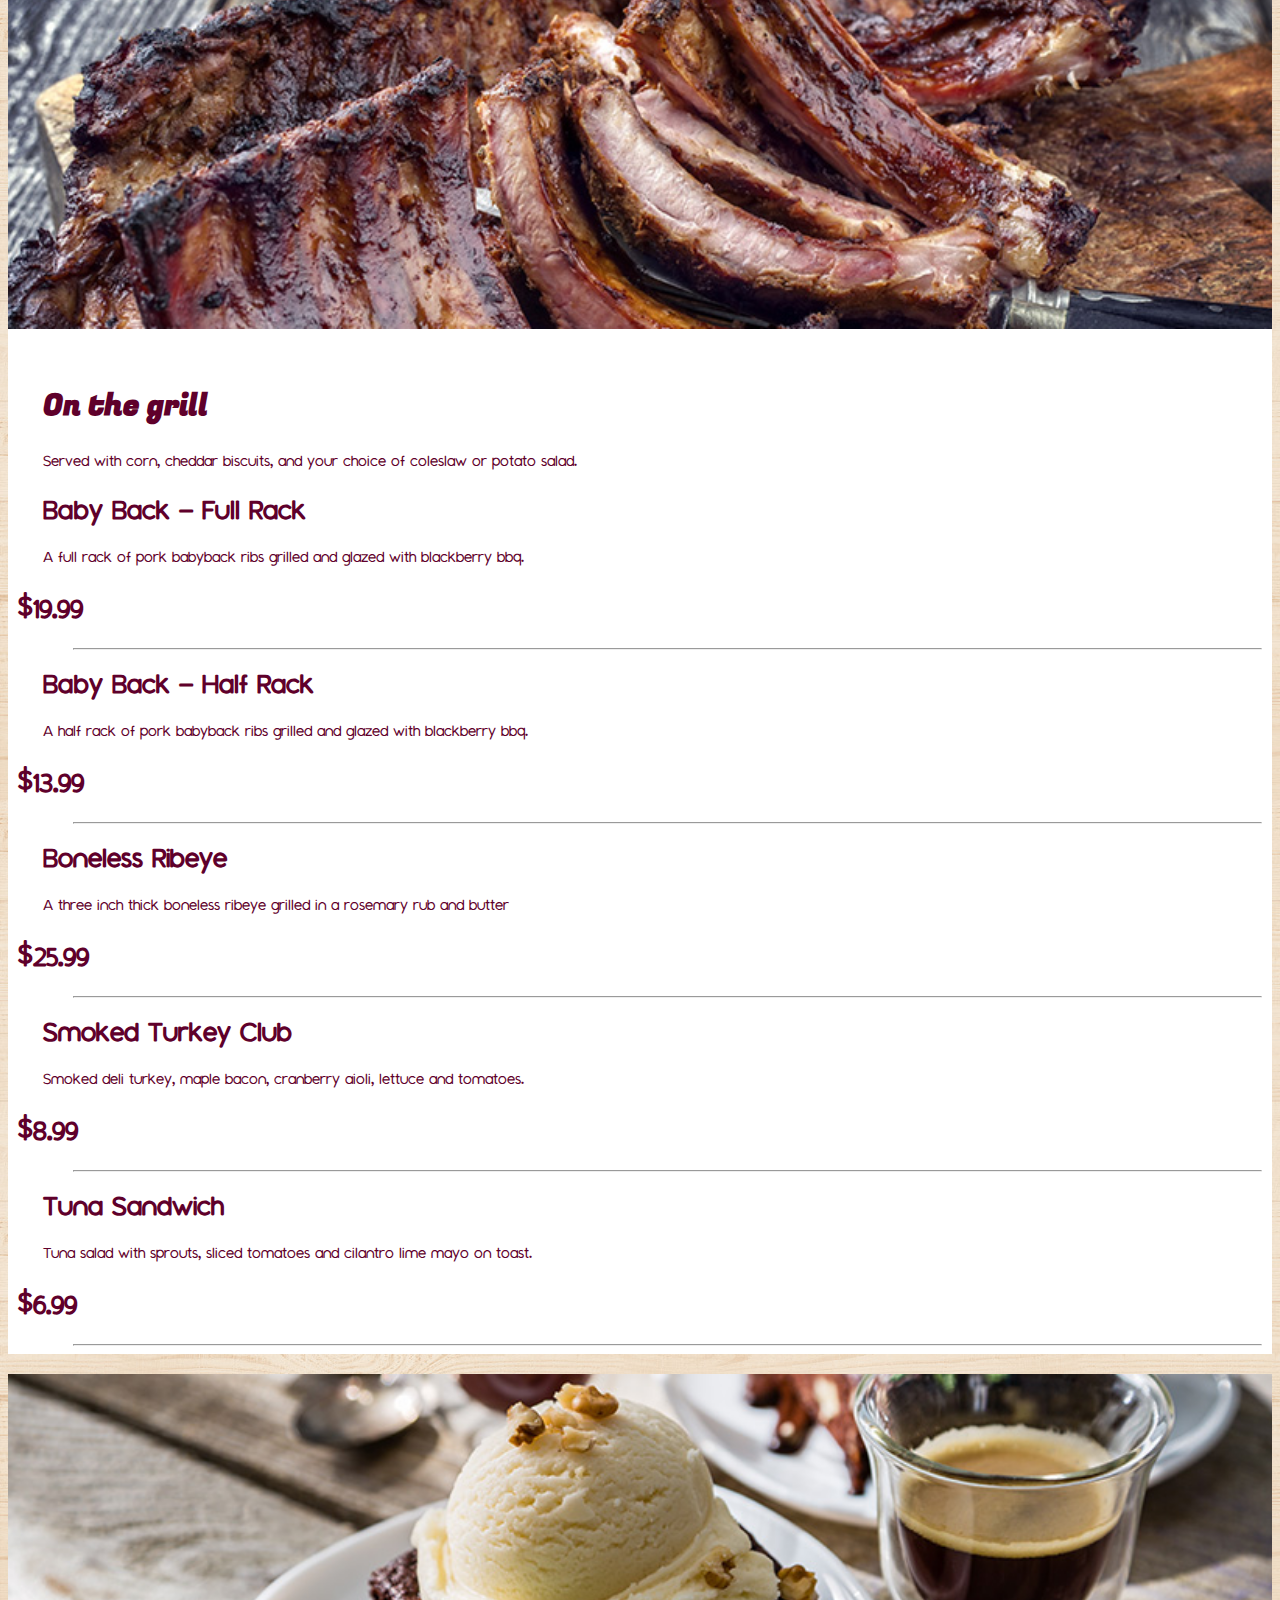
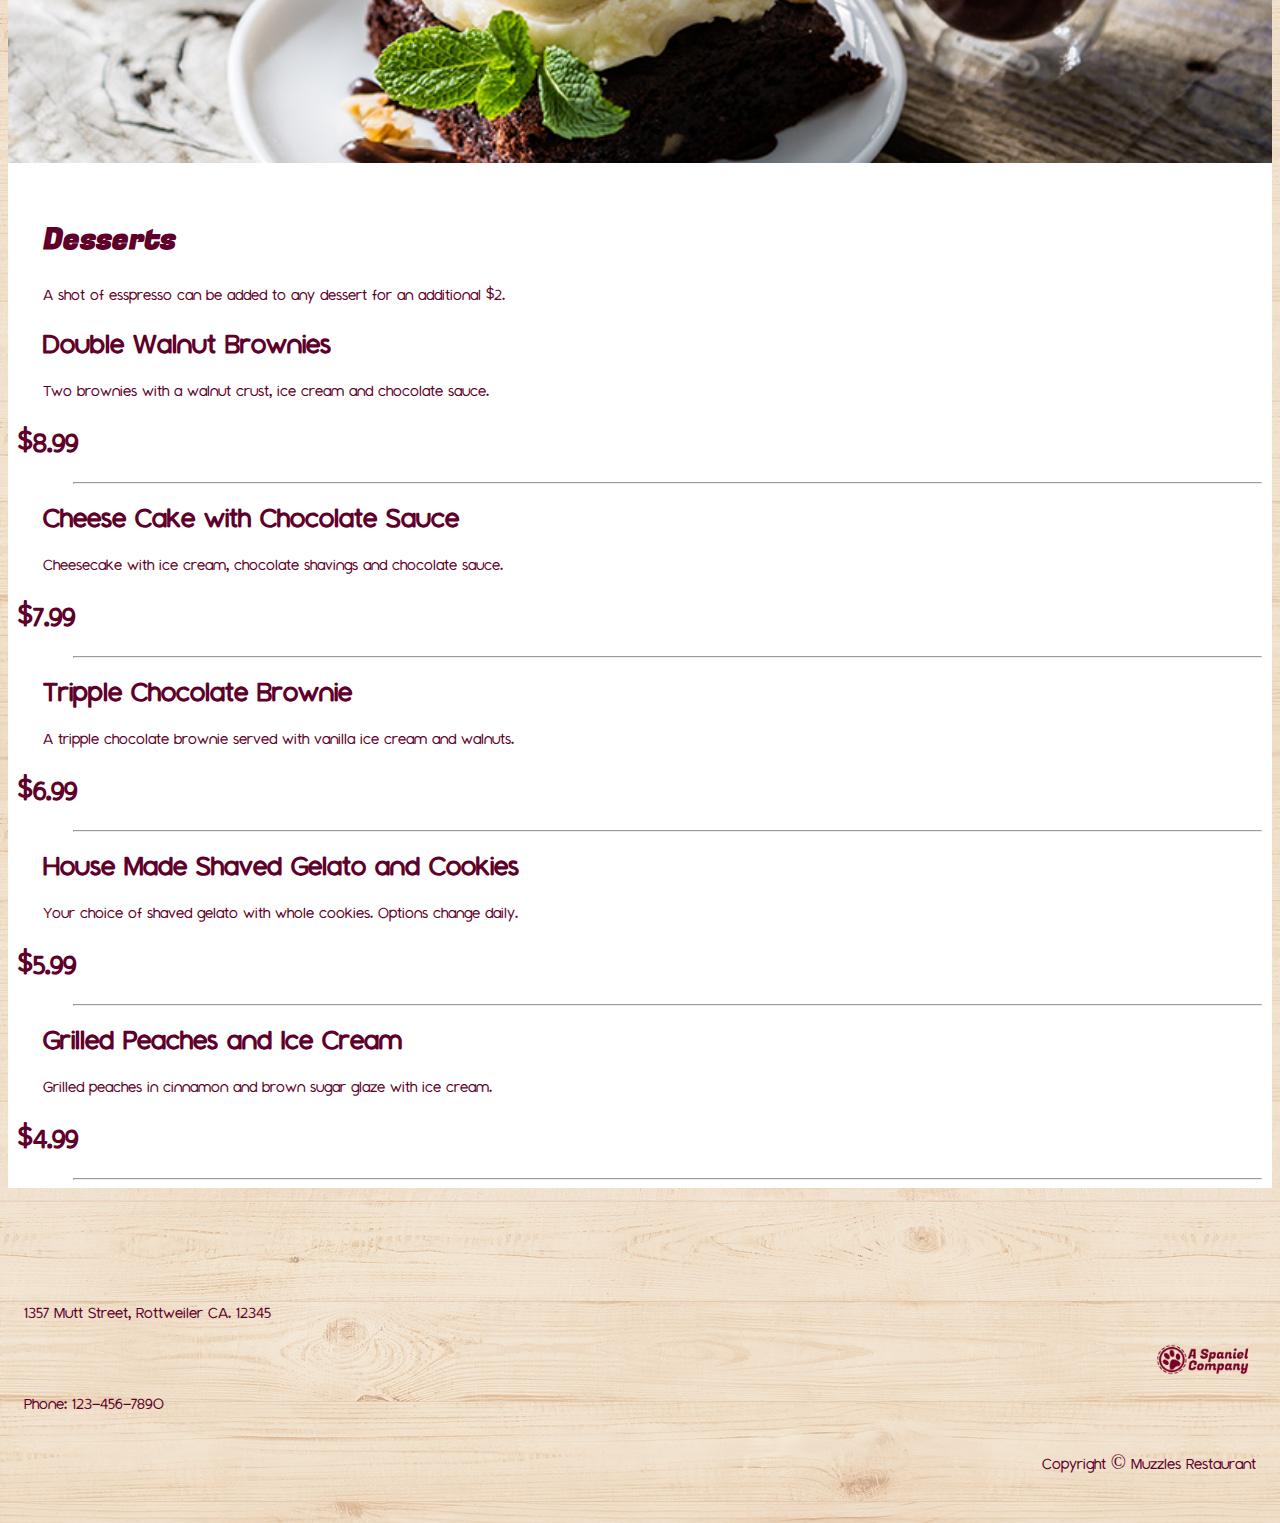
<file: menu.html>
<!doctype html>
<html lang="en">

<head>
    <meta charset="utf-8">
    <meta name="viewport" content="width=device-width, initial-scale=1">
    <title>Puppy Restaurant</title>
    <link href="https://cdn.jsdelivr.net/npm/bootstrap@5.2.3/dist/css/bootstrap.min.css" rel="stylesheet"
        integrity="sha384-rbsA2VBKQhggwzxH7pPCaAqO46MgnOM80zW1RWuH61DGLwZJEdK2Kadq2F9CUG65" crossorigin="anonymous">
    <link rel="stylesheet" href="./css/style.css">
</head>

<body>

    <!-- Start Navbar -->
    <div class="container-fluid nav-cont">

        <nav class="navbar navbar-expand-lg">
            <div class="container-fluid">
              <a class="navbar-brand" href="./index.html">
                <img class="nav-logo" src="./assets/images/MuzzlesLogo.png" width="250px" height="92px" alt="Cursive Muzzles logo">
              </a>
              <button class="navbar-toggler custom-toggler" type="button" data-bs-toggle="collapse" data-bs-target="#navbarSupportedContent" aria-controls="navbarSupportedContent" aria-expanded="false" aria-label="Toggle navigation">
                <span class="navbar-toggler-icon"></span>
              </button>
              <div class="collapse navbar-collapse" id="navbarSupportedContent">
                <ul class="navbar-nav ms-auto mb-2 mb-lg-0">
                    <li class="nav-item">
                        <a class="nav-link" href="./about.html">About</a>
                    </li>
                    <li class="nav-item">
                        <a class="nav-link" href="./menu.html">Menu</a>
                    </li>
                    <li class="nav-item">
                        <a class="nav-link" href="./catering.html">Catering</a>
                    </li>
                    <li class="nav-item">
                        <a class="nav-link" href="./photos.html">Photo</a>
                    </li>
                </ul>
              </div>
            </div>
          </nav>

    </div>
    <!-- End Navbar -->

    <div class="container-fluid menu-page-cont">


        <div class="container-fluid generic-titlebox">
            <h1 class="menu-title">Our Menu</h1>
        </div>

        <div class="container-fluid menu-cont">

            <div class="row gx-3 menu-row">

                <div class="col-xl-6">
                    <div class="container-fluid menu-card">
                        <img class="menu-img" src="./assets/images/menubeef.jpg" alt="Beef sandwich on hoagie roll">
                        <div class="container-fluid menu-textbox">
                            <h2 class="menu-subcat">Sandwiches</h2>
                            <p class="menu-subtext">All sandwiches come with a side of crispy fries</p>
                            <div class="row">
                                <div class="col-9 col-sm-10">
                                    <h3 class="menu-item">Sizzling Steak Sandwich</h3>
                                    <p class="menu-itemtext">Open faced steak sandwich with grilled bell peppers and fried onions.</p>
                                </div>
                                <div class="col-3 col-sm-2">
                                    <h3 class="menu-price">$15.99</h3>
                                </div>
                            </div>
                            <hr class="menu-divider">
                            <div class="row">
                                <div class="col-9 col-sm-10">
                                    <h3 class="menu-item">Tenderloin Sliders</h3>
                                    <p class="menu-itemtext">Three beef tenderloin sliders with horseradish cream and blackberry bbq.</p>
                                </div>
                                <div class="col-3 col-sm-2">
                                    <h3 class="menu-price">$13.99</h3>
                                </div>
                            </div>
                            <hr class="menu-divider">
                            <div class="row">
                                <div class="col-9 col-sm-10">
                                    <h3 class="menu-item">Classic Chicken Panini</h3>
                                    <p class="menu-itemtext">Grilled chicken with Monterey jack, romaine lettuce, tomato, and cilantro.</p>
                                </div>
                                <div class="col-3 col-sm-2">
                                    <h3 class="menu-price">$10.99</h3>
                                </div>
                            </div>
                            <hr class="menu-divider">
                            <div class="row">
                                <div class="col-9 col-sm-10">
                                    <h3 class="menu-item">Smoked Turkey Club</h3>
                                    <p class="menu-itemtext">Smoked deli turkey, maple bacon, cranberry aioli, lettuce and tomatoes.</p>
                                </div>
                                <div class="col-3 col-sm-2">
                                    <h3 class="menu-price">$8.99</h3>
                                </div>
                            </div>
                            <hr class="menu-divider">
                            <div class="row">
                                <div class="col-9 col-sm-10">
                                    <h3 class="menu-item">Tuna Sandwich</h3>
                                    <p class="menu-itemtext">Tuna salad with sprouts, sliced tomatoes and cilantro lime mayo on toast.</p>
                                </div>
                                <div class="col-3 col-sm-2">
                                    <h3 class="menu-price">$6.99</h3>
                                </div>
                            </div>
                            <hr class="menu-divider">

                        </div>
                    </div>
                </div>

                <div class="col-xl-6">
                    <div class="container-fluid menu-card">
                        <img class="menu-img" src="./assets/images/menuseafood.jpg" alt="Shrimp skewers">
                        <div class="container-fluid menu-textbox">
                            <h2 class="menu-subcat">Seafood</h2>
                            <p class="menu-subtext">All seafood comes with a side of rice pilaf and grilled vegetables</p>
                            <div class="row">
                                <div class="col-9 col-sm-10">
                                    <h3 class="menu-item">Honey Shrimp Skewers</h3>
                                    <p class="menu-itemtext">Ten honey glazed shrimps grilled with sesame seeds and rosemary.</p>
                                </div>
                                <div class="col-3 col-sm-2">
                                    <h3 class="menu-price">$15.99</h3>
                                </div>
                            </div>
                            <hr class="menu-divider">
                            <div class="row">
                                <div class="col-9 col-sm-10">
                                    <h3 class="menu-item">Grilled Salmon</h3>
                                    <p class="menu-itemtext">Salmon grilled in a lime butter sauce.</p>
                                </div>
                                <div class="col-3 col-sm-2">
                                    <h3 class="menu-price">$13.99</h3>
                                </div>
                            </div>
                            <hr class="menu-divider">
                            <div class="row">
                                <div class="col-9 col-sm-10">
                                    <h3 class="menu-item">Grilled Tilapia</h3>
                                    <p class="menu-itemtext">A whole grilled tilapia cooked with smoked paprika.</p>
                                </div>
                                <div class="col-3 col-sm-2">
                                    <h3 class="menu-price">$10.99</h3>
                                </div>
                            </div>
                            <hr class="menu-divider">
                            <div class="row">
                                <div class="col-9 col-sm-10">
                                    <h3 class="menu-item">Parmesan Fish Sticks</h3>
                                    <p class="menu-itemtext">Sliced salmon in parmesan breading served with lemon dill tartar sauce.</p>
                                </div>
                                <div class="col-3 col-sm-2">
                                    <h3 class="menu-price">$8.99</h3>
                                </div>
                            </div>
                            <hr class="menu-divider">

                        </div>
                    </div>
                </div>

            </div>

            <div class="row gx-3 bottom-padding">

                <div class="col-xl-6">
                    <div class="container-fluid menu-card">
                        <img class="menu-img" src="./assets/images/menumeat.jpg" alt="Rack of ribs">
                        <div class="container-fluid menu-textbox">
                            <h2 class="menu-subcat">On the grill</h2>
                            <p class="menu-subtext">Served with corn, cheddar biscuits, and your choice of coleslaw or potato salad.</p>
                            <div class="row">
                                <div class="col-9 col-sm-10">
                                    <h3 class="menu-item">Baby Back - Full Rack</h3>
                                    <p class="menu-itemtext">A full rack of pork babyback ribs grilled and glazed with blackberry bbq.</p>
                                </div>
                                <div class="col-3 col-sm-2">
                                    <h3 class="menu-price">$19.99</h3>
                                </div>
                            </div>
                            <hr class="menu-divider">
                            <div class="row">
                                <div class="col-9 col-sm-10">
                                    <h3 class="menu-item">Baby Back - Half Rack</h3>
                                    <p class="menu-itemtext">A half rack of pork babyback ribs grilled and glazed with blackberry bbq.</p>
                                </div>
                                <div class="col-3 col-sm-2">
                                    <h3 class="menu-price">$13.99</h3>
                                </div>
                            </div>
                            <hr class="menu-divider">
                            <div class="row">
                                <div class="col-9 col-sm-10">
                                    <h3 class="menu-item">Boneless Ribeye</h3>
                                    <p class="menu-itemtext">A three inch thick boneless ribeye grilled in a rosemary rub and butter</p>
                                </div>
                                <div class="col-3 col-sm-2">
                                    <h3 class="menu-price">$25.99</h3>
                                </div>
                            </div>
                            <hr class="menu-divider">
                            <div class="row">
                                <div class="col-9 col-sm-10">
                                    <h3 class="menu-item">Smoked Turkey Club</h3>
                                    <p class="menu-itemtext">Smoked deli turkey, maple bacon, cranberry aioli, lettuce and tomatoes.</p>
                                </div>
                                <div class="col-3 col-sm-2">
                                    <h3 class="menu-price">$8.99</h3>
                                </div>
                            </div>
                            <hr class="menu-divider">
                            <div class="row">
                                <div class="col-9 col-sm-10">
                                    <h3 class="menu-item">Tuna Sandwich</h3>
                                    <p class="menu-itemtext">Tuna salad with sprouts, sliced tomatoes and cilantro lime mayo on toast.</p>
                                </div>
                                <div class="col-3 col-sm-2">
                                    <h3 class="menu-price">$6.99</h3>
                                </div>
                            </div>
                            <hr class="menu-divider">

                        </div>
                    </div>
                </div>

                <div class="col-xl-6">
                    <div class="container-fluid menu-card">
                        <img class="menu-img" src="./assets/images/menudesserts.jpg" alt="Brownie with ice cream and side of espresso">
                        <div class="container-fluid menu-textbox">
                            <h2 class="menu-subcat">Desserts</h2>
                            <p class="menu-subtext">A shot of esspresso can be added to any dessert for an additional $2.</p>
                            <div class="row">
                                <div class="col-9 col-sm-10">
                                    <h3 class="menu-item">Double Walnut Brownies</h3>
                                    <p class="menu-itemtext">Two brownies with a walnut crust, ice cream and chocolate sauce.</p>
                                </div>
                                <div class="col-3 col-sm-2">
                                    <h3 class="menu-price">$8.99</h3>
                                </div>
                            </div>
                            <hr class="menu-divider">
                            <div class="row">
                                <div class="col-9 col-sm-10">
                                    <h3 class="menu-item">Cheese Cake with Chocolate Sauce</h3>
                                    <p class="menu-itemtext">Cheesecake with ice cream, chocolate shavings and chocolate sauce.</p>
                                </div>
                                <div class="col-3 col-sm-2">
                                    <h3 class="menu-price">$7.99</h3>
                                </div>
                            </div>
                            <hr class="menu-divider">
                            <div class="row">
                                <div class="col-9 col-sm-10">
                                    <h3 class="menu-item">Tripple Chocolate Brownie</h3>
                                    <p class="menu-itemtext">A tripple chocolate brownie served with vanilla ice cream and walnuts.</p>
                                </div>
                                <div class="col-3 col-sm-2">
                                    <h3 class="menu-price">$6.99</h3>
                                </div>
                            </div>
                            <hr class="menu-divider">
                            <div class="row">
                                <div class="col-9 col-sm-10">
                                    <h3 class="menu-item">House Made Shaved Gelato and Cookies</h3>
                                    <p class="menu-itemtext">Your choice of shaved gelato with whole cookies. Options change daily.</p>
                                </div>
                                <div class="col-3 col-sm-2">
                                    <h3 class="menu-price">$5.99</h3>
                                </div>
                            </div>
                            <hr class="menu-divider">
                            <div class="row">
                                <div class="col-9 col-sm-10">
                                    <h3 class="menu-item">Grilled Peaches and Ice Cream</h3>
                                    <p class="menu-itemtext">Grilled peaches in cinnamon and brown sugar glaze with ice cream.</p>
                                </div>
                                <div class="col-3 col-sm-2">
                                    <h3 class="menu-price">$4.99</h3>
                                </div>
                            </div>
                            <hr class="menu-divider">

                        </div>
                    </div>
                </div>

            </div>
        </div>
    </div>

    <!-- Footer -->
    <div class="footer footer-size container margin-on-mobile">
        <div class="row">
            <div class="col-6 FooterLeft">
            <p class="footerText">1357 Mutt Street, Rottweiler CA. 12345</p>
            </div>
            <div class="col-6 FooterRight">
            <img class="CompanyLogo" src="assets/images/CompanyLogo.png" alt="CompanyLogo">
            </div>
        </div>
        <div class="row">
            <div class="col-6 FooterLeft">
            <p class="footerText">Phone: 123-456-7890</p>
            </div>
            <div class="col-6 FooterRight">
            <p class="footerText">Copyright © Muzzles Restaurant</p>
            </div>
        </div>
        </div>
        <!-- footer end -->

    <script src="https://cdn.jsdelivr.net/npm/bootstrap@5.2.3/dist/js/bootstrap.bundle.min.js"
        integrity="sha384-kenU1KFdBIe4zVF0s0G1M5b4hcpxyD9F7jL+jjXkk+Q2h455rYXK/7HAuoJl+0I4"
        crossorigin="anonymous"></script>
</body>

</html>
</file>
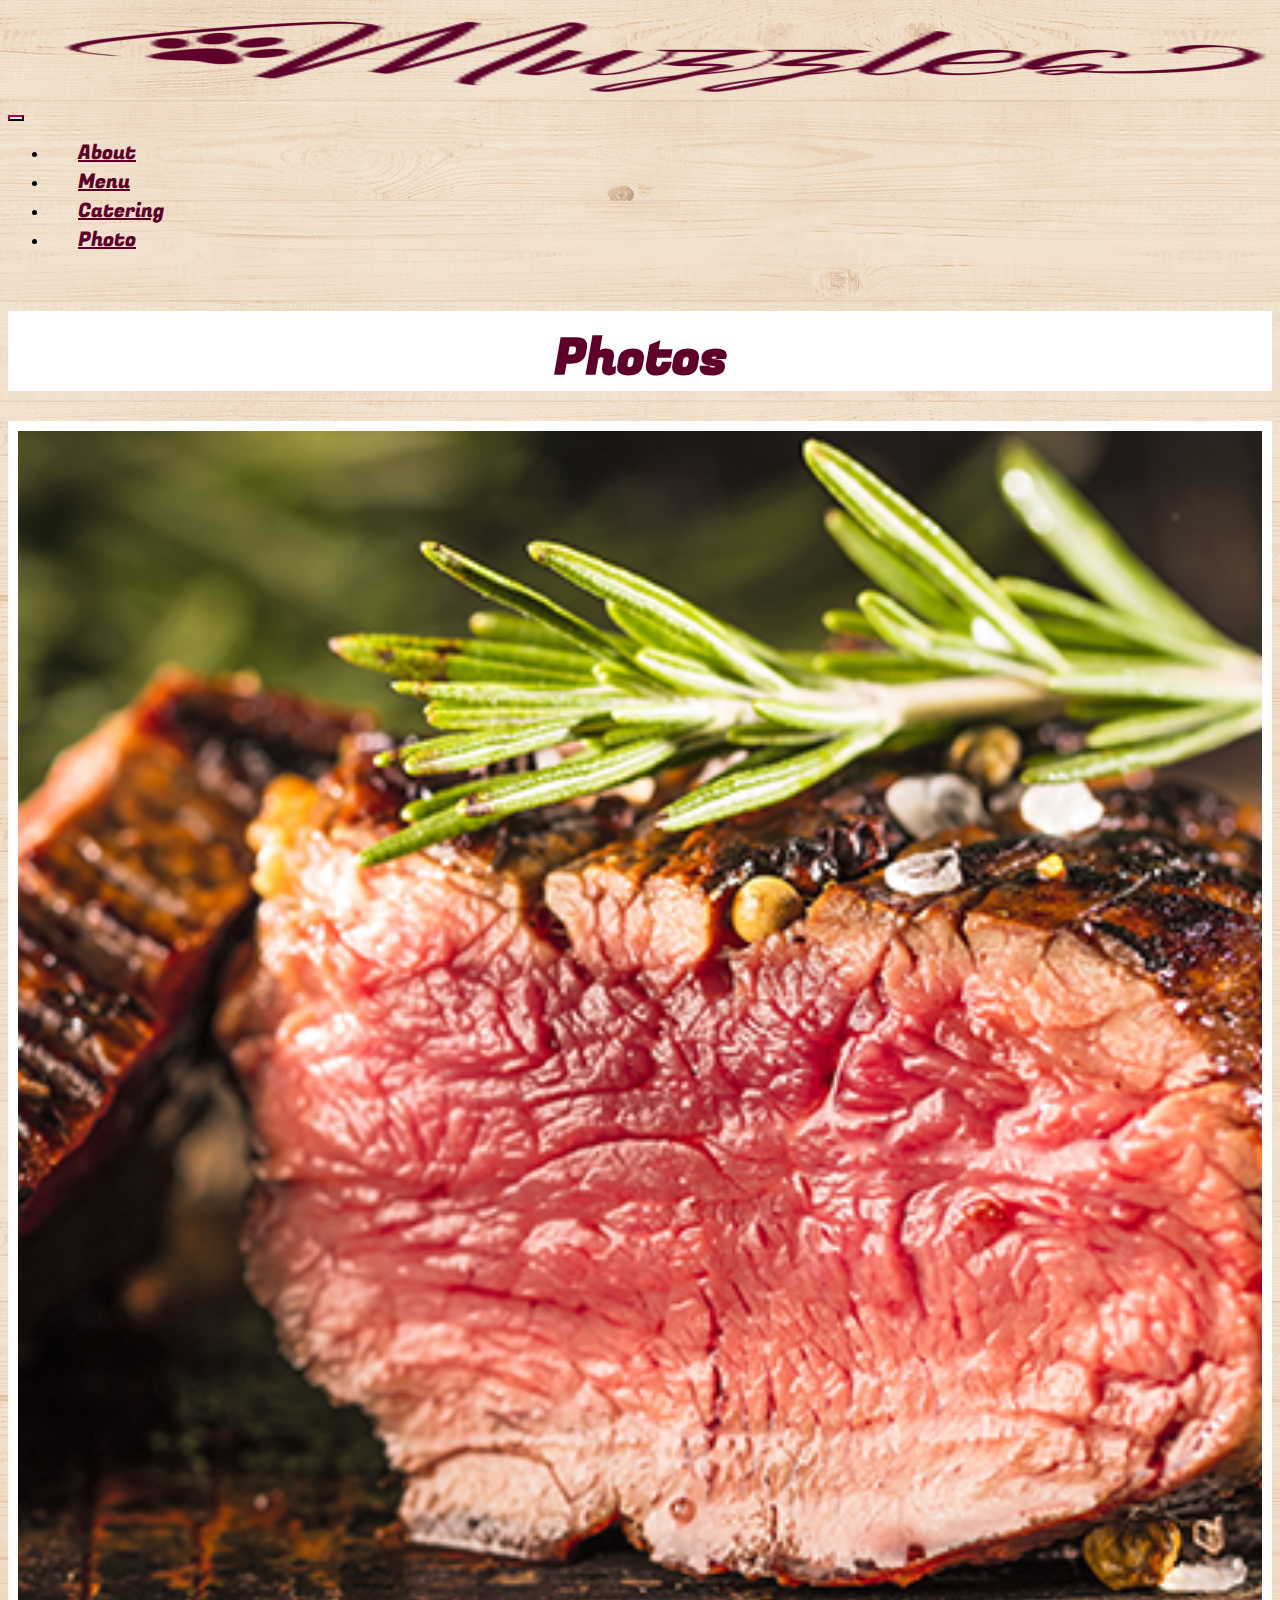
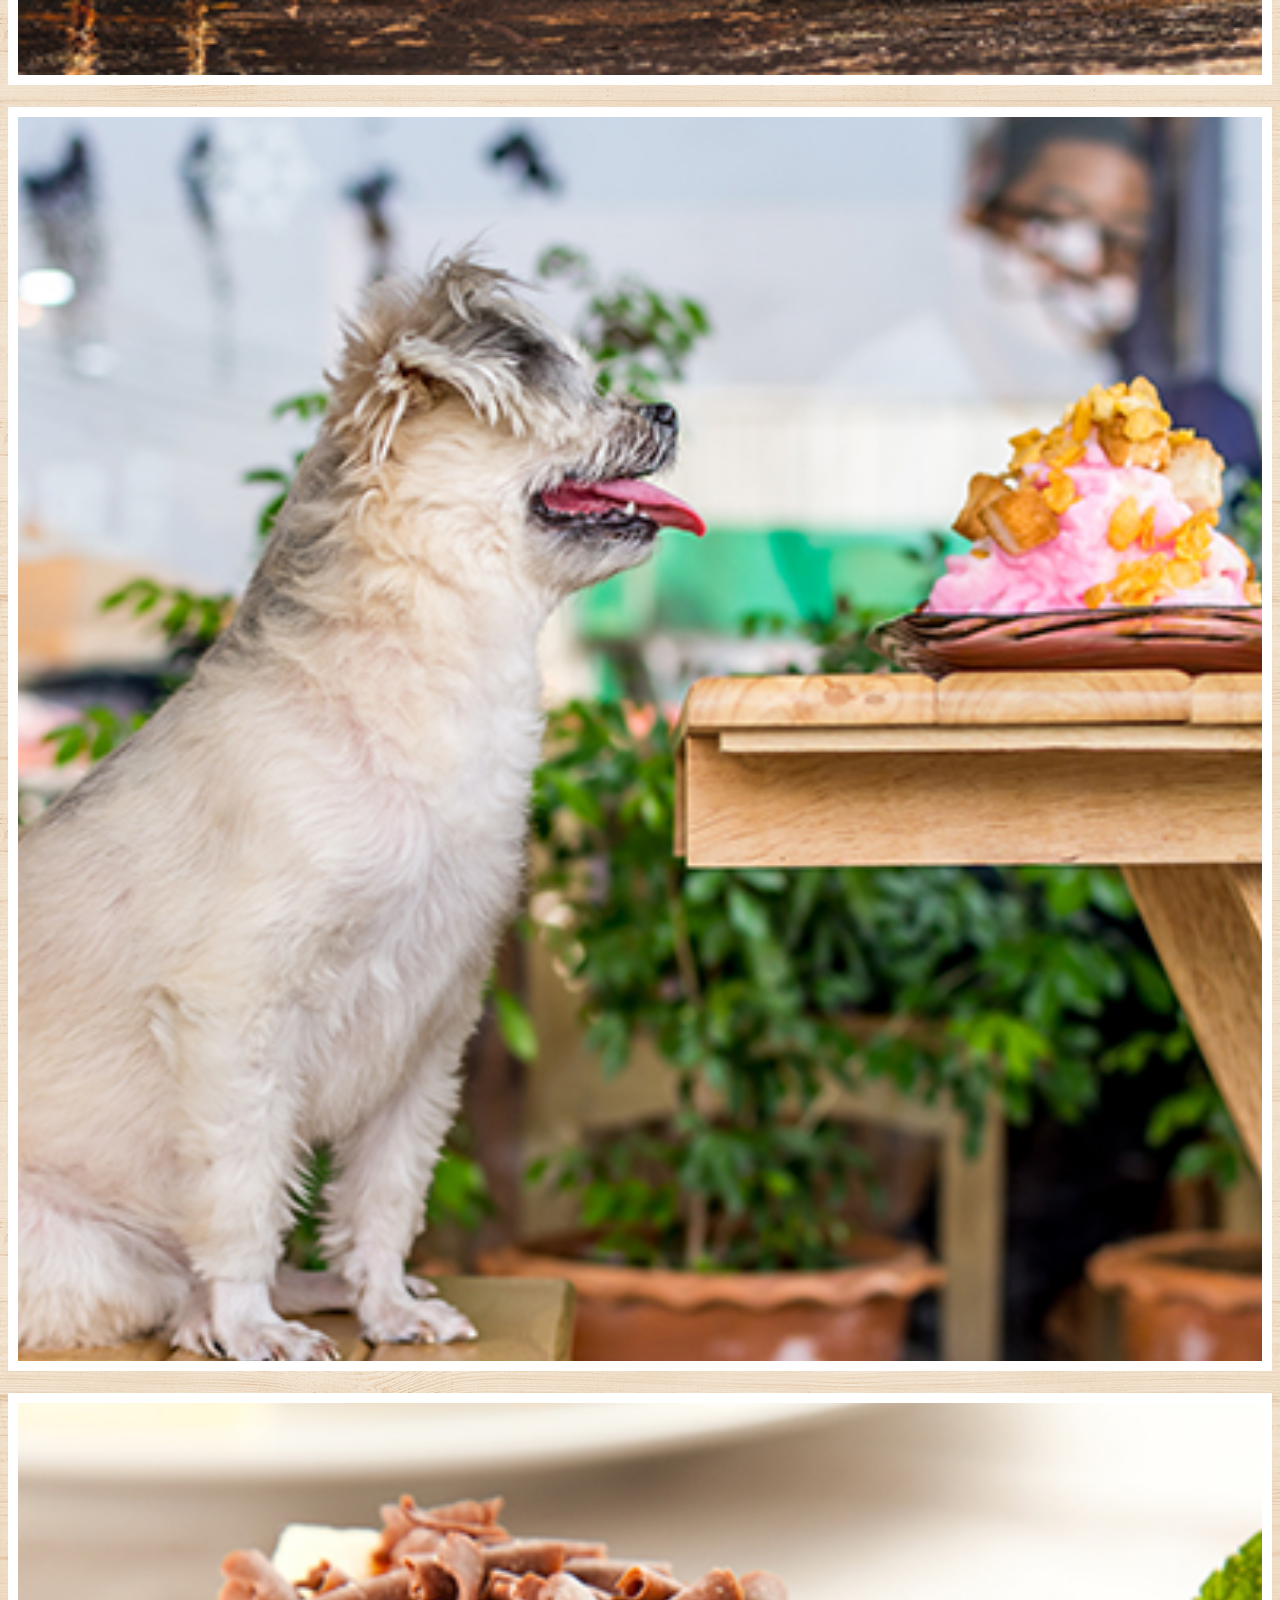
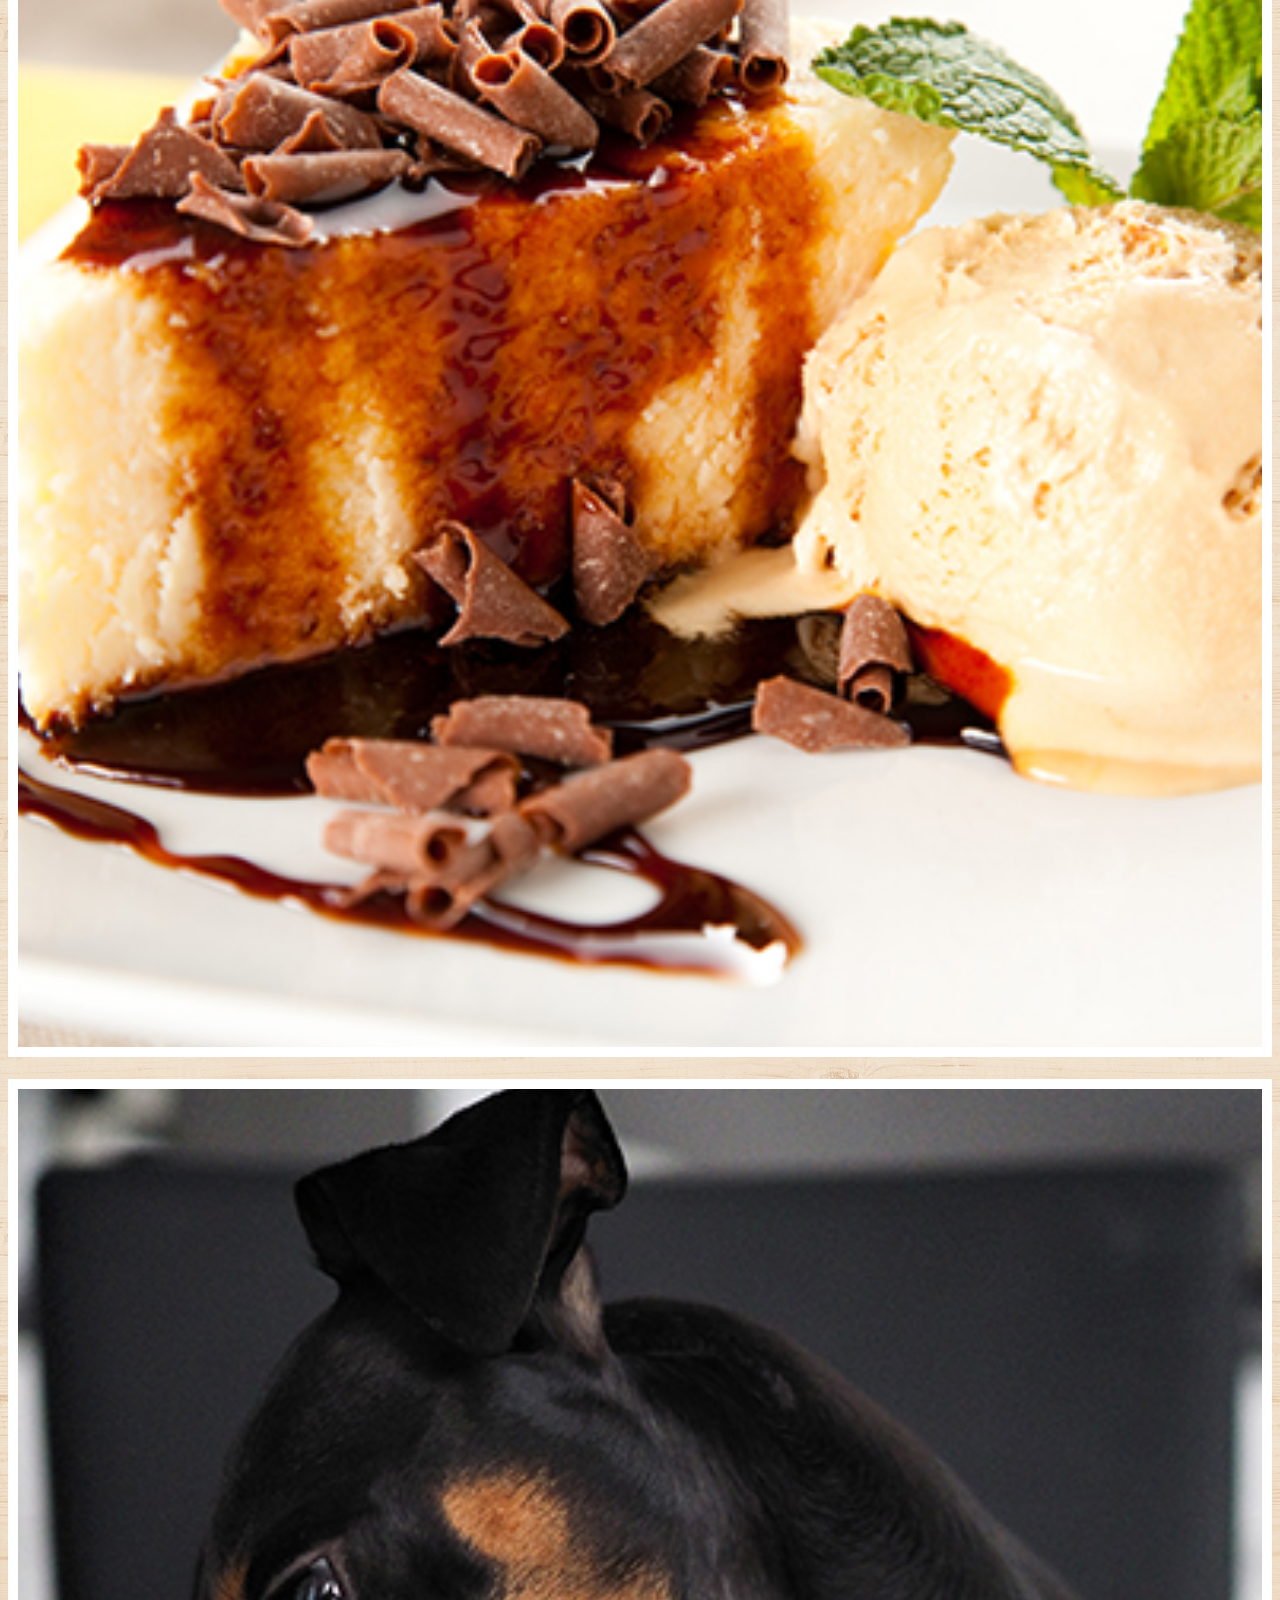
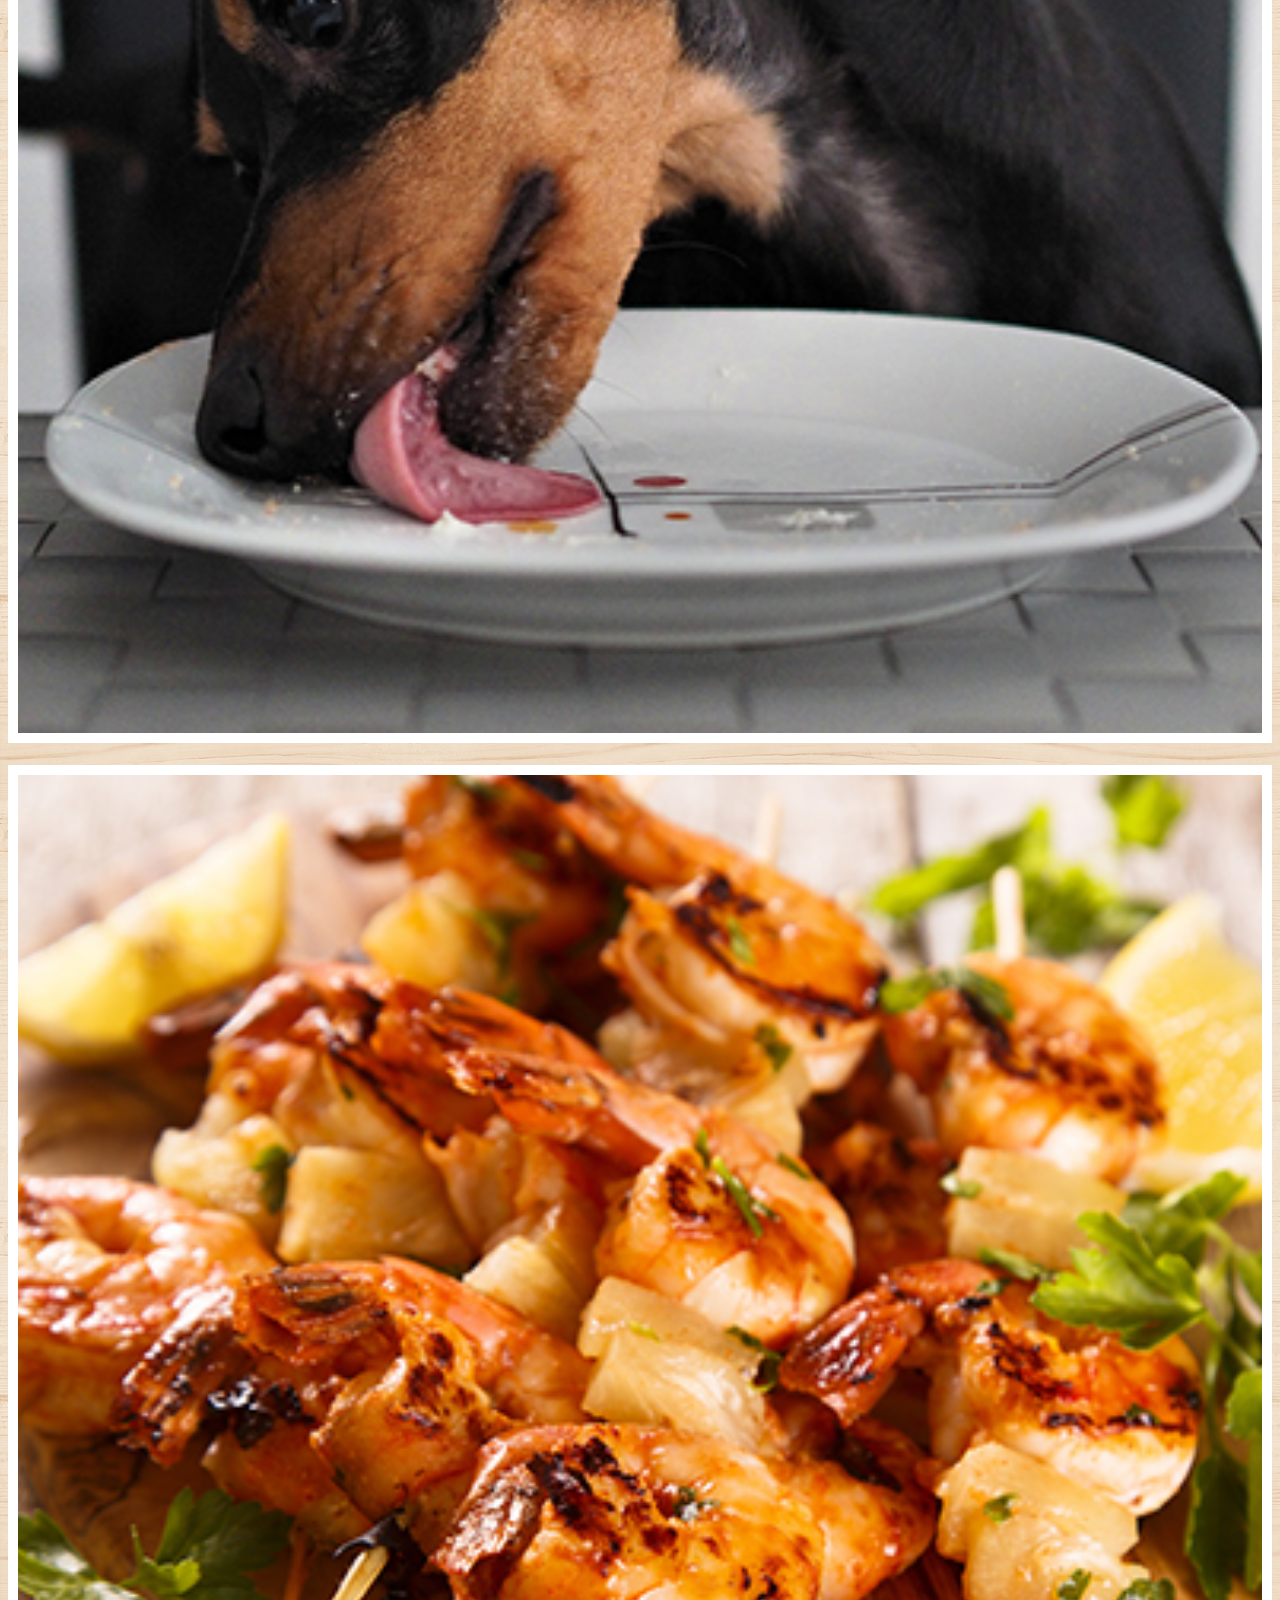
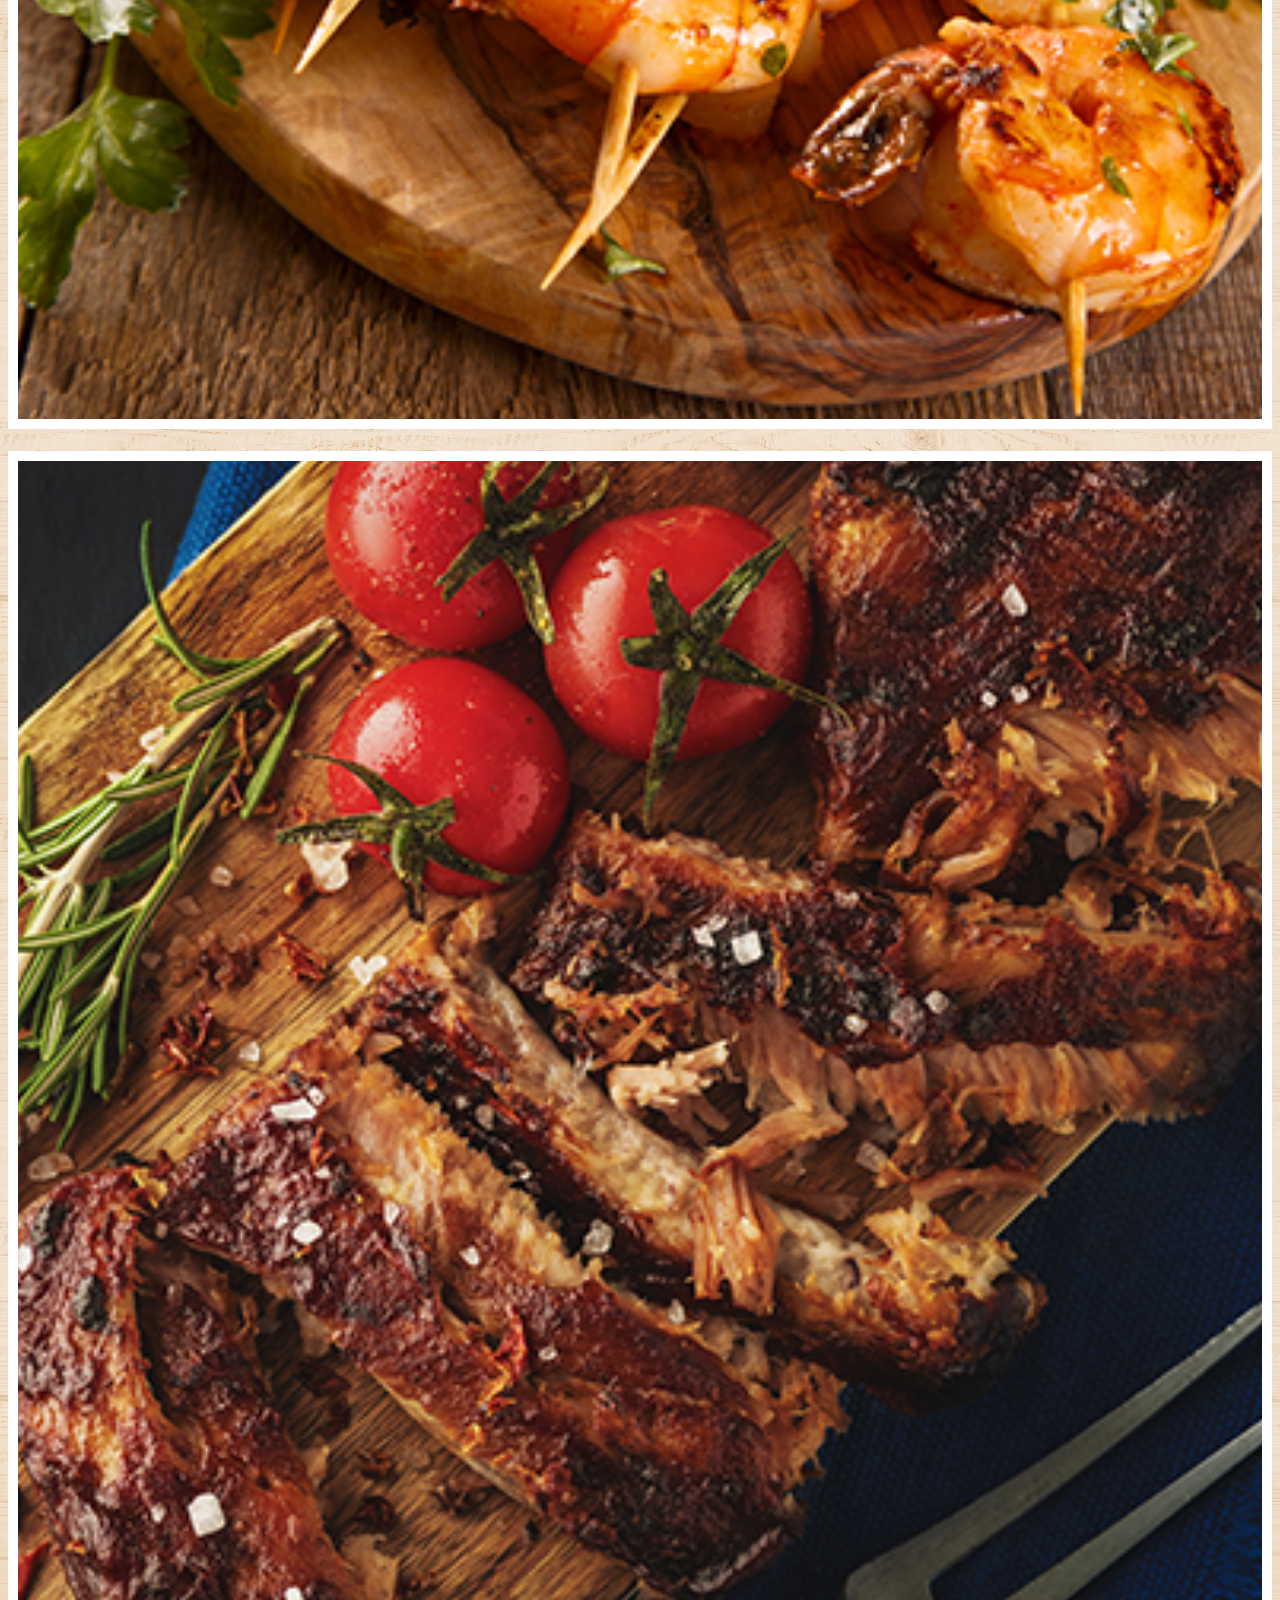
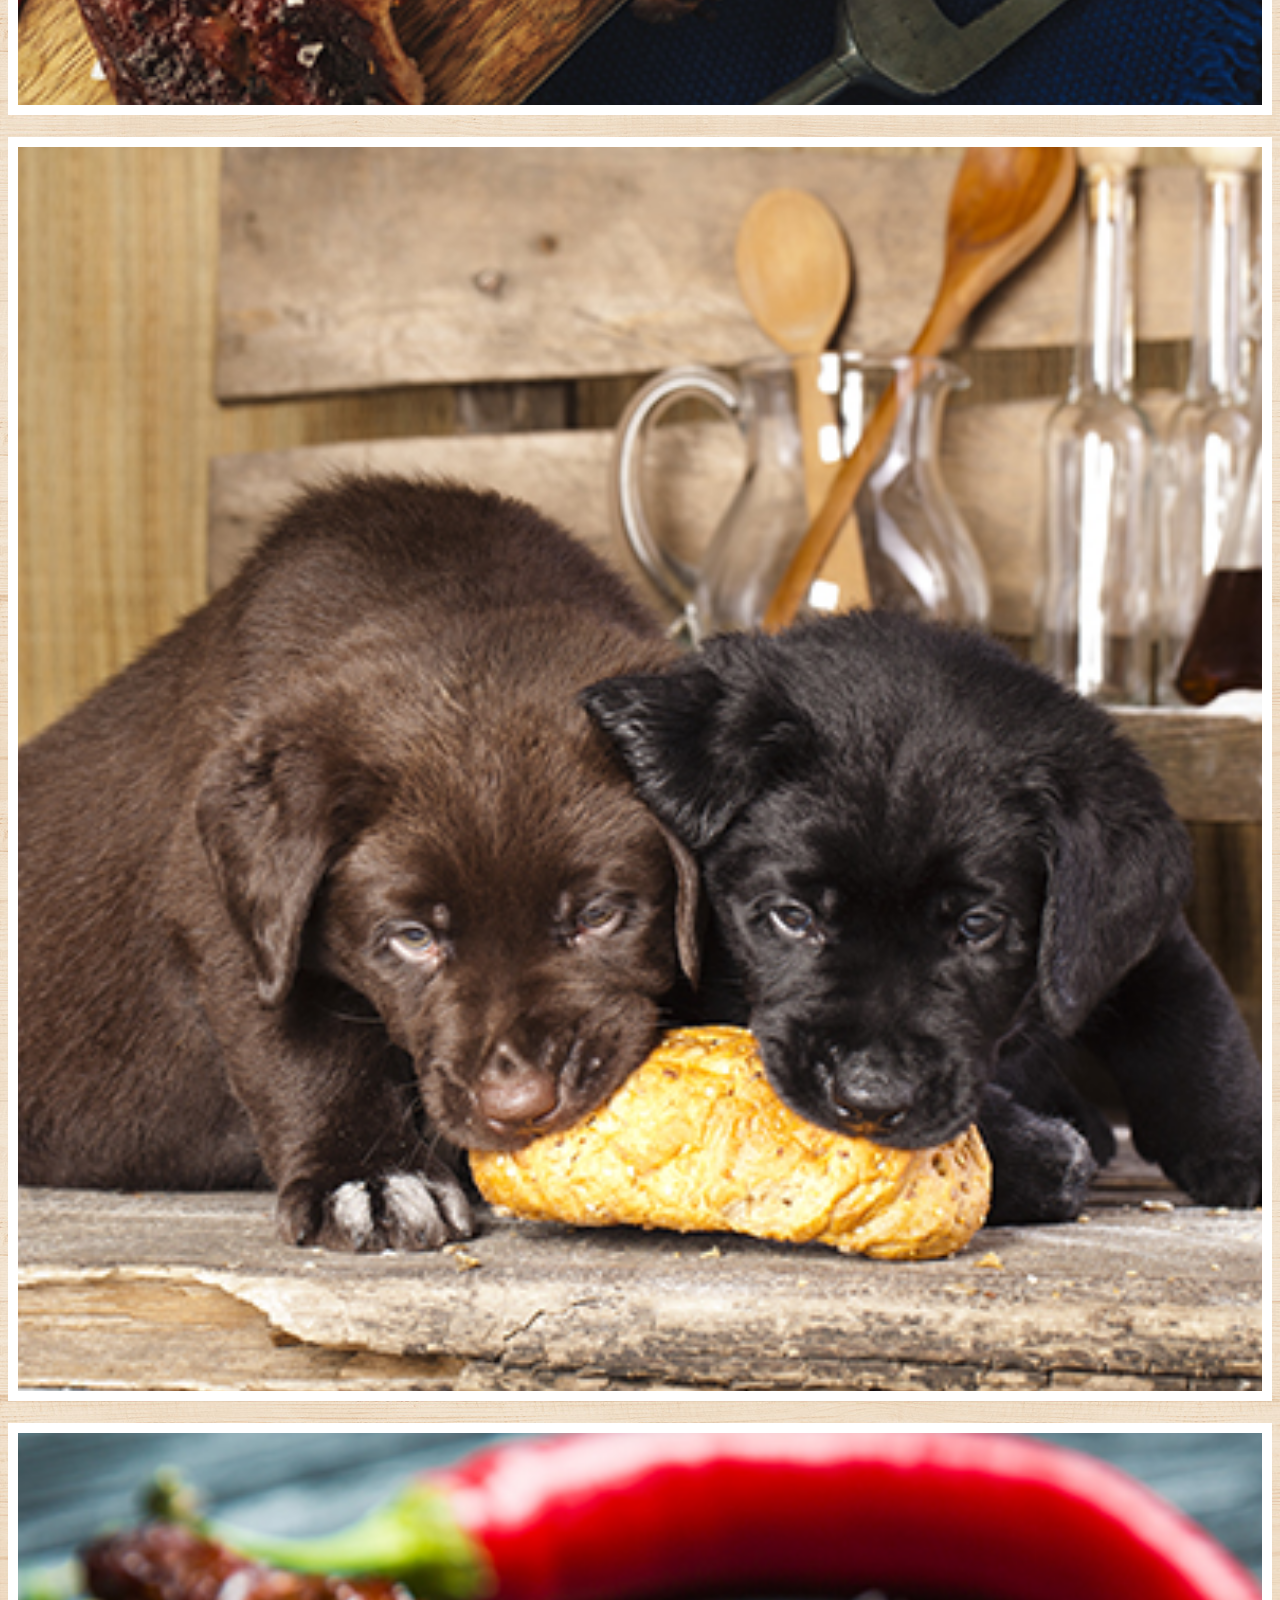
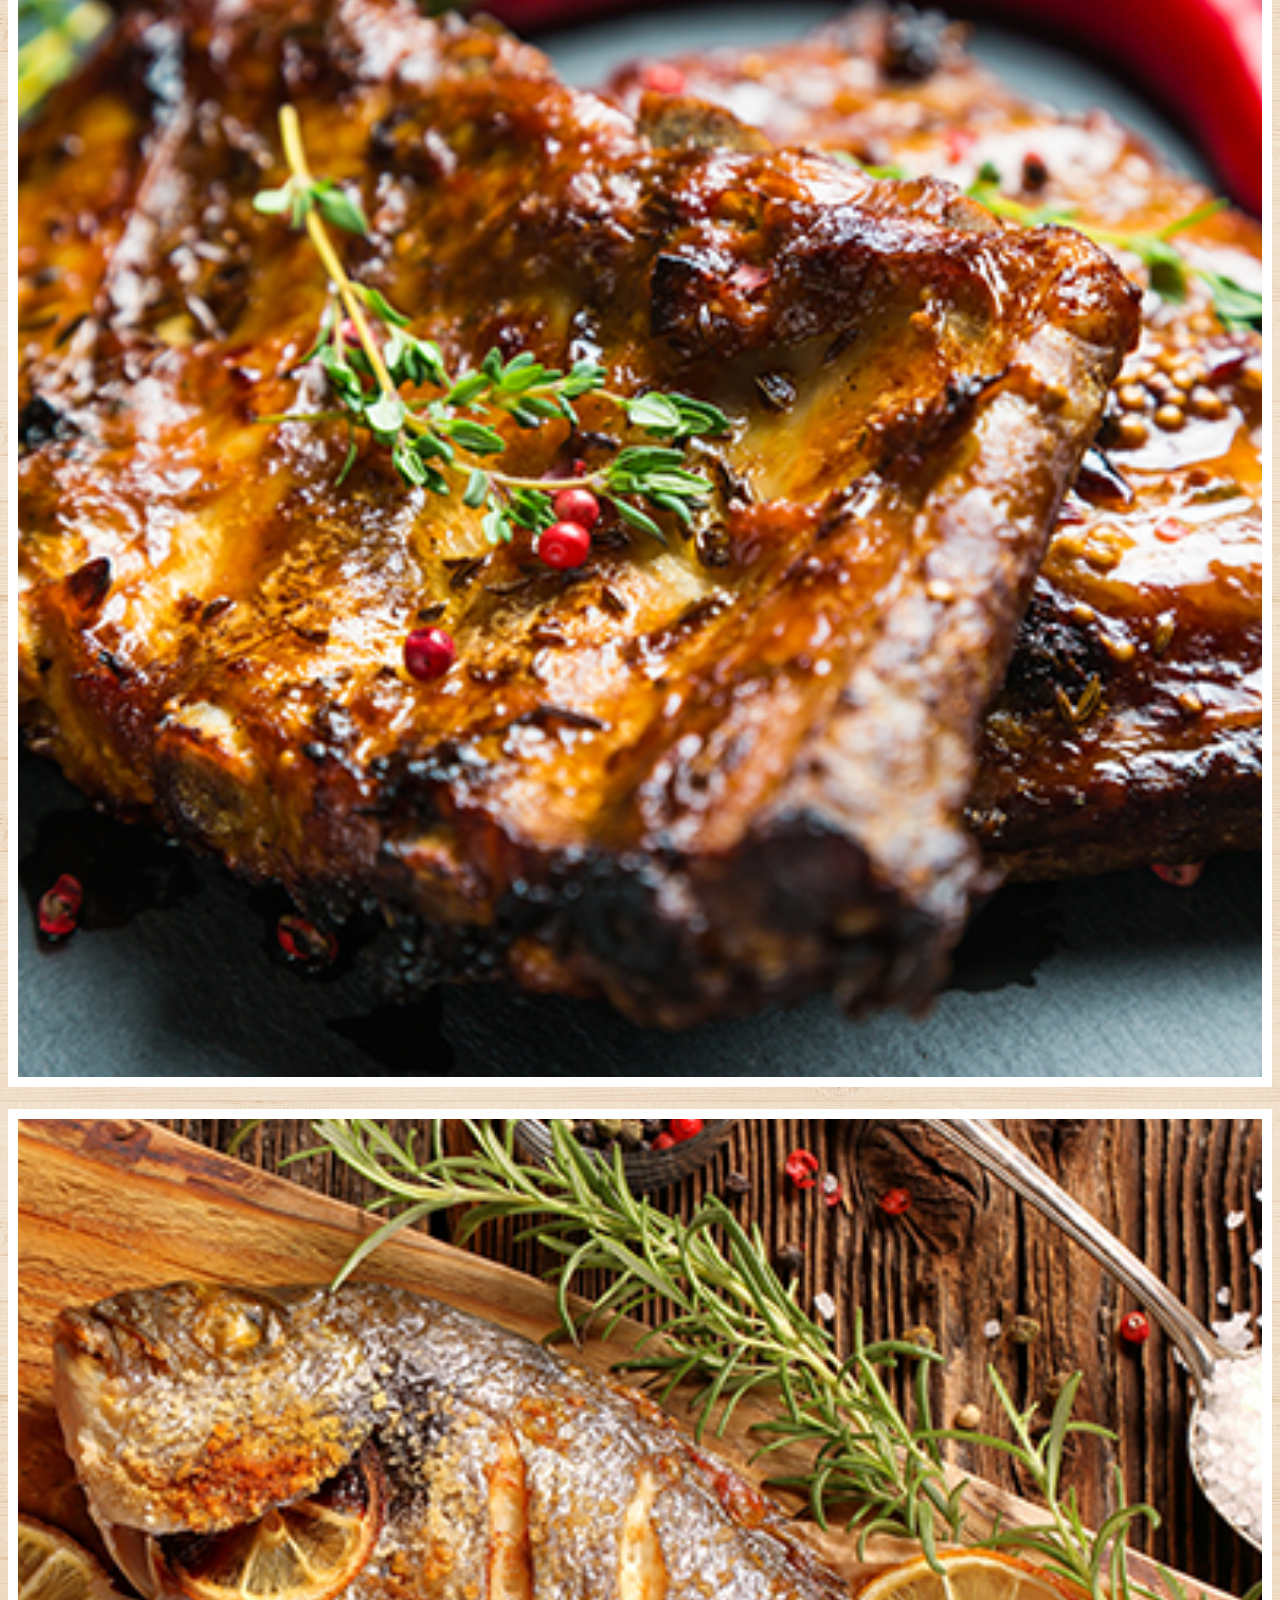
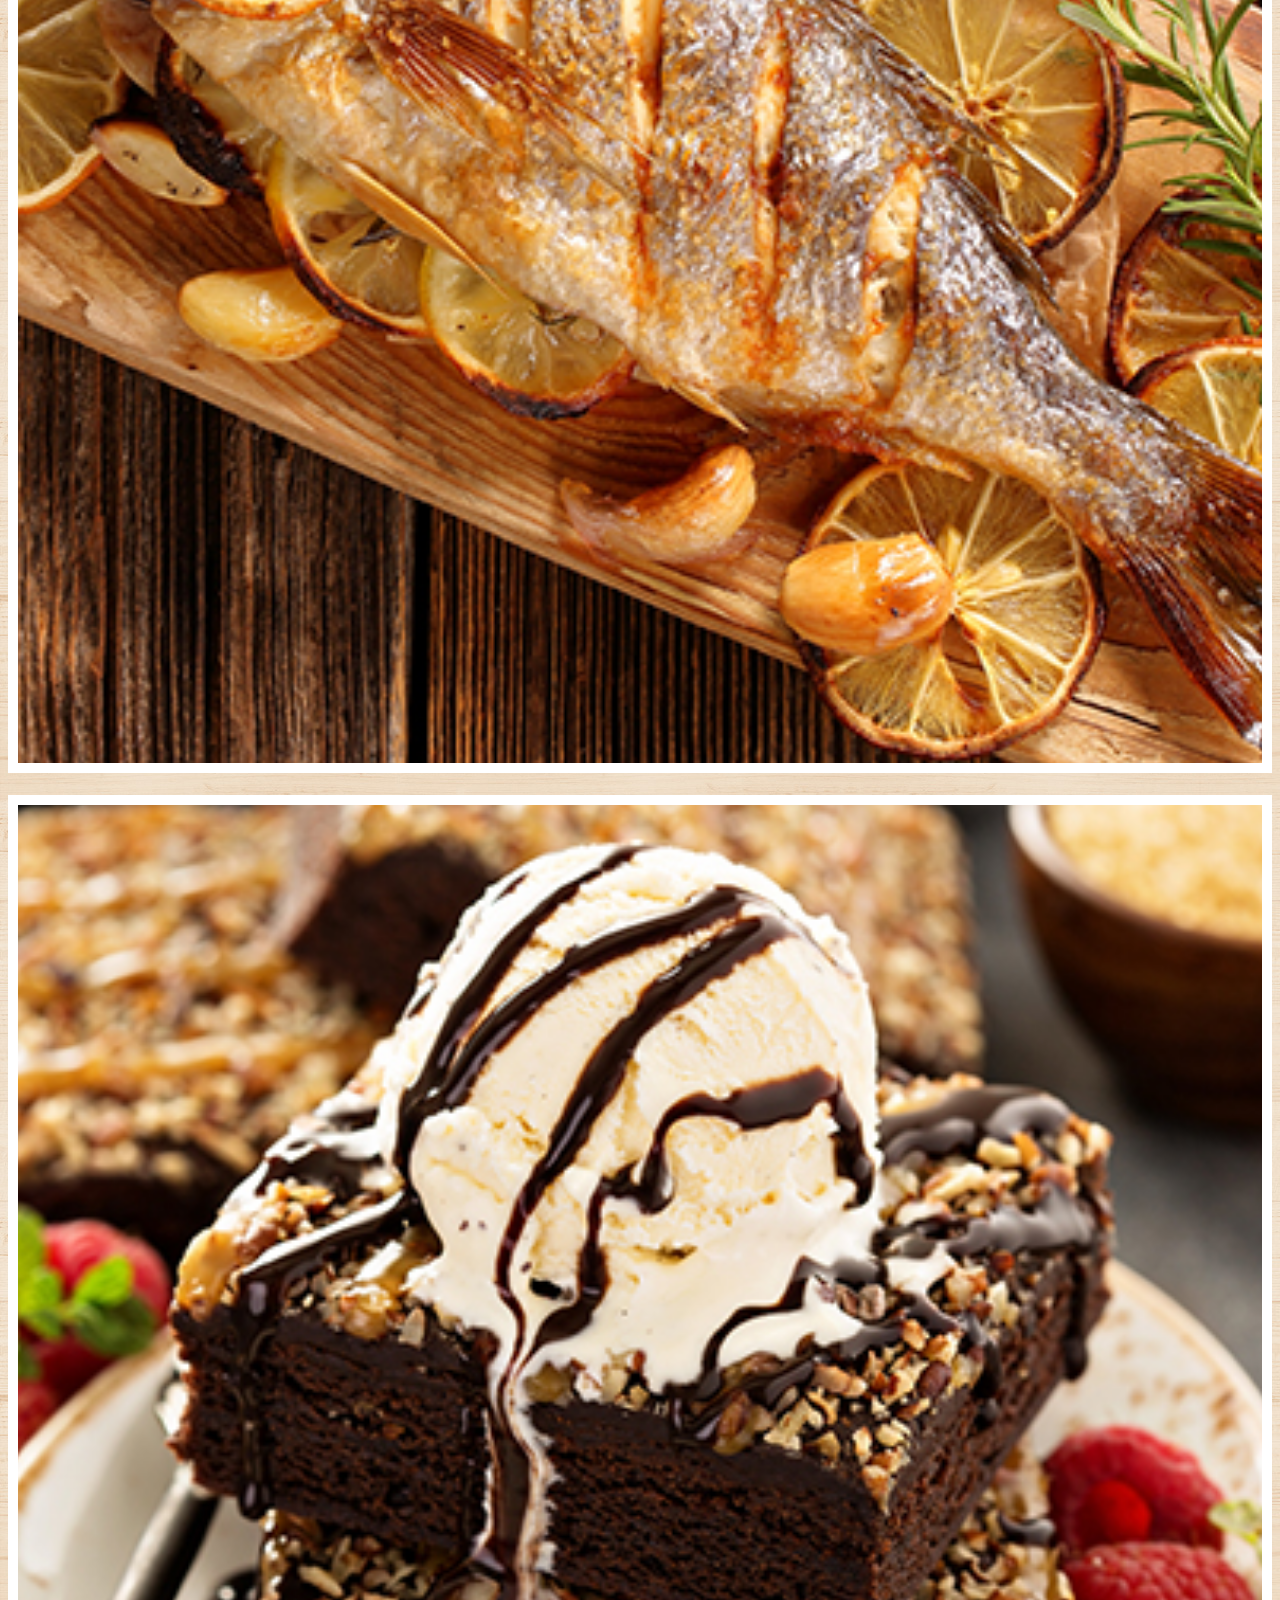
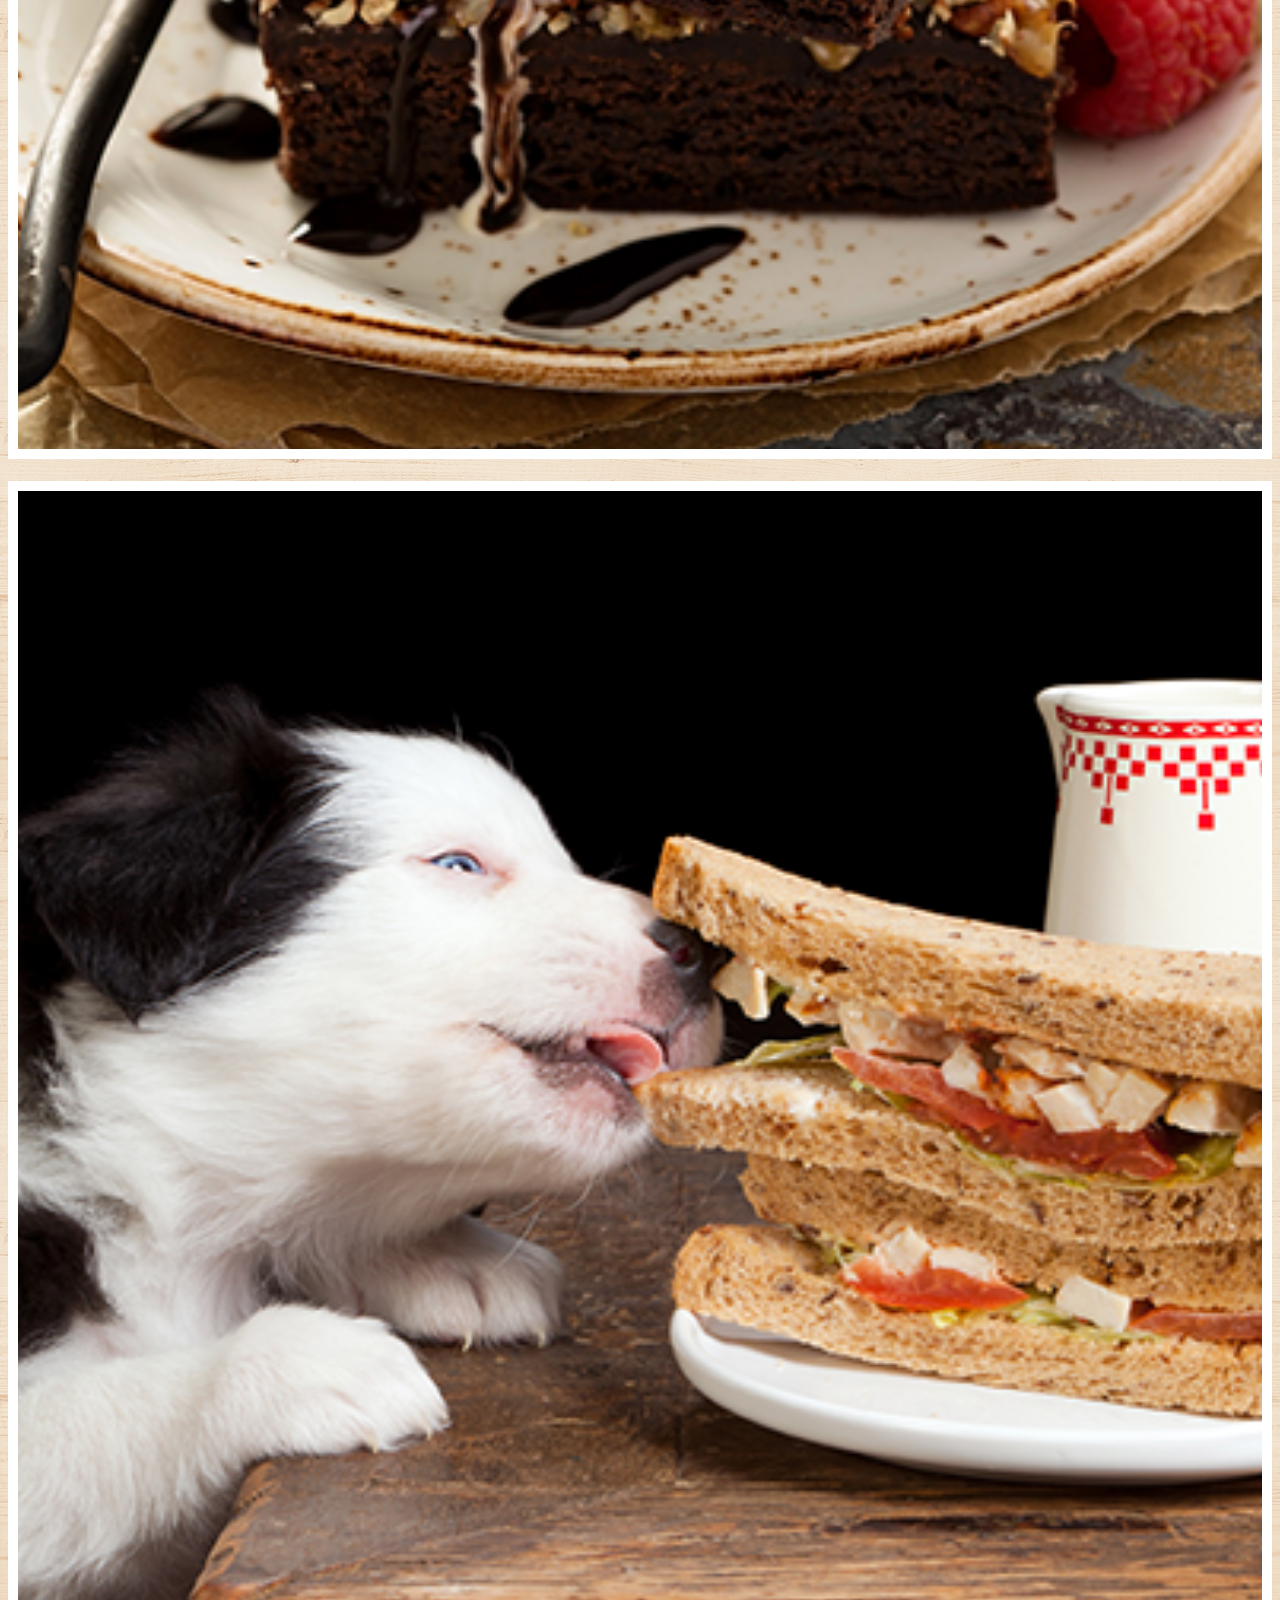
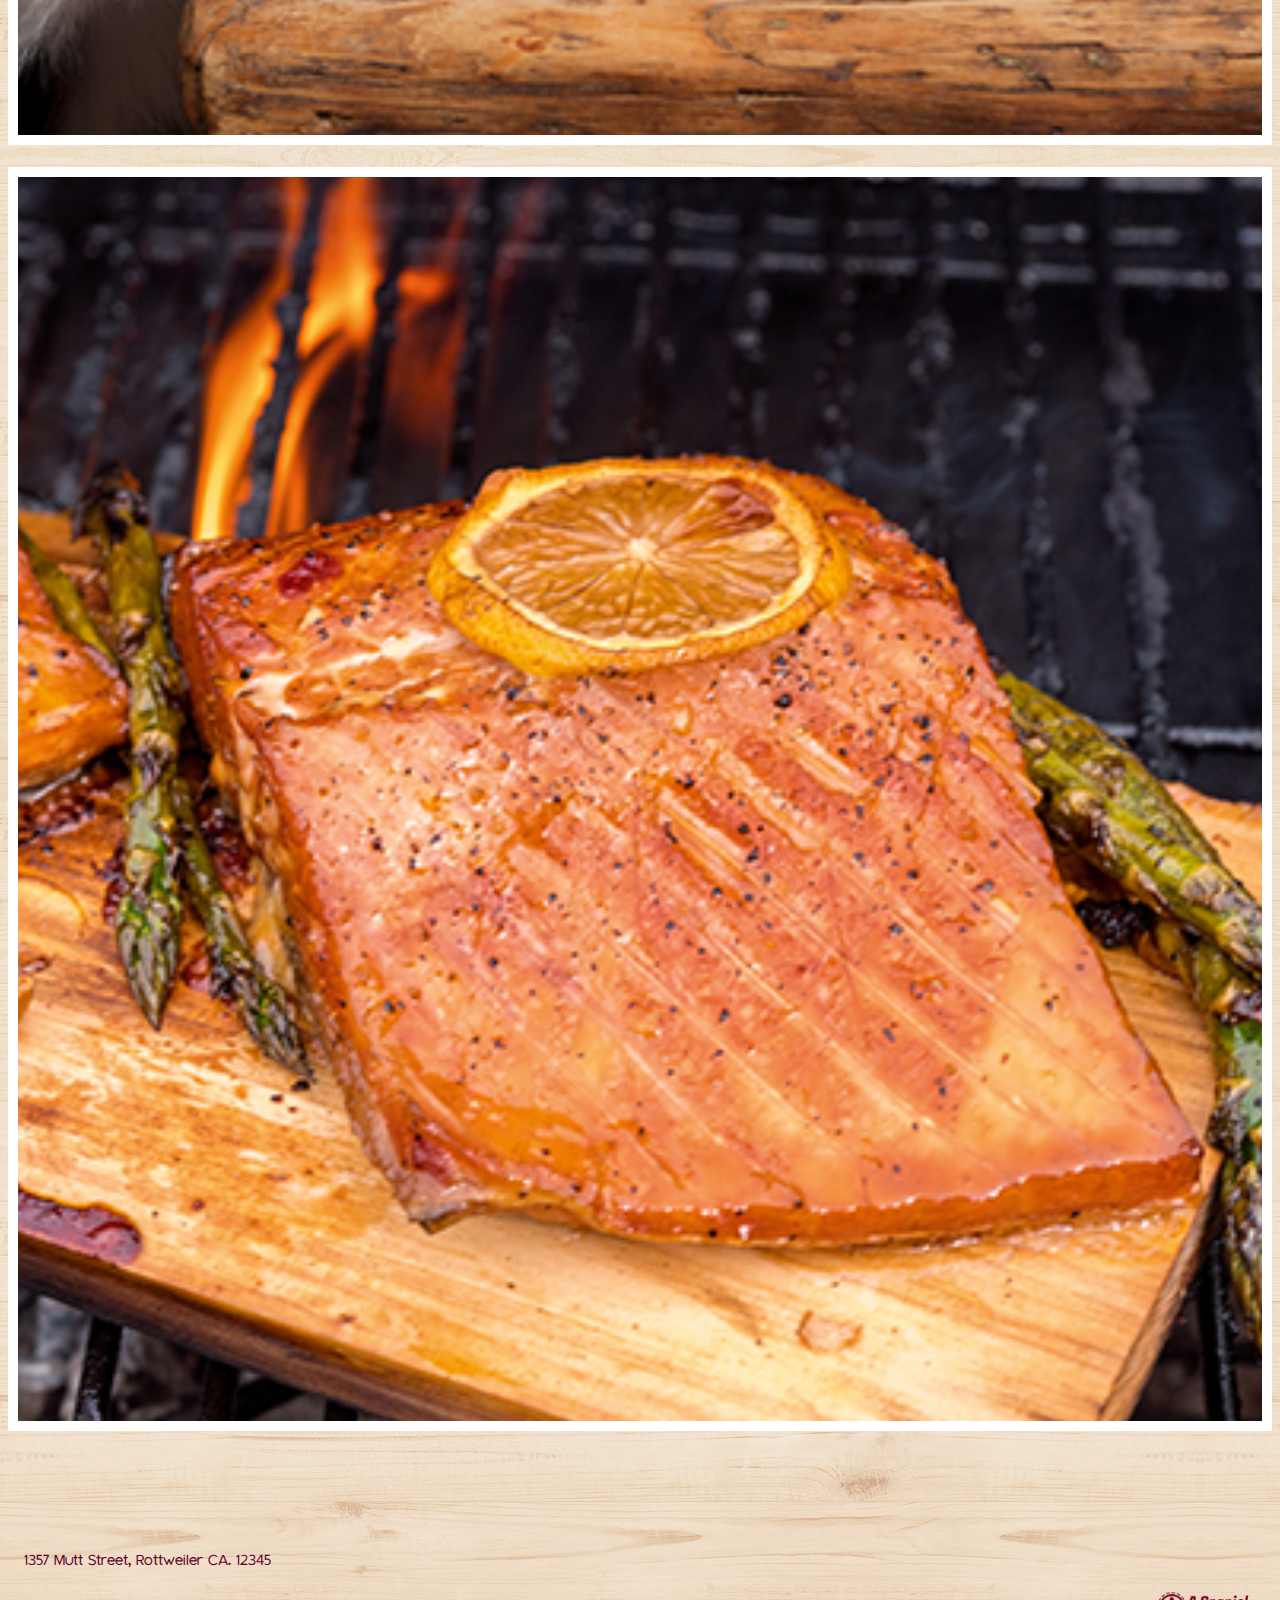
<file: photos.html>
<!doctype html>
<html lang="en">

<head>
    <meta charset="utf-8">
    <meta name="viewport" content="width=device-width, initial-scale=1">
    <title>Puppy Restaurant</title>
    <link href="https://cdn.jsdelivr.net/npm/bootstrap@5.2.3/dist/css/bootstrap.min.css" rel="stylesheet"
        integrity="sha384-rbsA2VBKQhggwzxH7pPCaAqO46MgnOM80zW1RWuH61DGLwZJEdK2Kadq2F9CUG65" crossorigin="anonymous">
    <link rel="stylesheet" href="./css/style.css">
</head>

<body>

    <!-- Start Navbar -->
    <div class="container-fluid nav-cont">

        <nav class="navbar navbar-expand-lg">
            <div class="container-fluid">
              <a class="navbar-brand" href="./index.html">
                <img class="nav-logo" src="./assets/images/MuzzlesLogo.png" width="250px" height="92px" alt="Cursive Muzzles logo">
              </a>
              <button class="navbar-toggler custom-toggler" type="button" data-bs-toggle="collapse" data-bs-target="#navbarSupportedContent" aria-controls="navbarSupportedContent" aria-expanded="false" aria-label="Toggle navigation">
                <span class="navbar-toggler-icon"></span>
              </button>
              <div class="collapse navbar-collapse" id="navbarSupportedContent">
                <ul class="navbar-nav ms-auto mb-2 mb-lg-0">
                    <li class="nav-item">
                        <a class="nav-link" href="./about.html">About</a>
                    </li>
                    <li class="nav-item">
                        <a class="nav-link" href="./menu.html">Menu</a>
                    </li>
                    <li class="nav-item">
                        <a class="nav-link" href="./catering.html">Catering</a>
                    </li>
                    <li class="nav-item">
                        <a class="nav-link" href="./photos.html">Photo</a>
                    </li>
                </ul>
              </div>
            </div>
          </nav>

    </div>
    <!-- End Navbar -->

    <div class="container-fluid menu-page-cont">

        <div class="container-fluid generic-titlebox photo-titlebox">
            <h1 class="menu-title">Photos</h1>
        </div>

        <div class="container-fluid photos-cont">
            <div class="row gx-3">
                <div class="col-12 col-sm-6 col-lg-3">
                    <img class="photo" src="./assets/images/photo01.jpg" alt="Medium Rare Steak With Some Herbs on Top">
                </div>
                <div class="col-12 col-sm-6 col-lg-3">
                    <img class="photo" src="./assets/images/photo02.jpg" alt="A Puppy Patiently Waiting To Eat His Plate of Food">
                </div>
                <div class="col-12 col-sm-6 col-lg-3">
                    <img class="photo" src="./assets/images/photo03.jpg" alt="Cheesecake With Chocolate Sauce">
                </div>
                <div class="col-12 col-sm-6 col-lg-3">
                    <img class="photo" src="./assets/images/photo04.jpg" alt="A Happy Puppy Licking Their Plate Clean">
                </div>
                <div class="col-12 col-sm-6 col-lg-3">
                    <img class="photo" src="./assets/images/photo05.jpg" alt="One Of Our Amazing Dishes The Honey Shrimp Skewer">
                </div>
                <div class="col-12 col-sm-6 col-lg-3">
                    <img class="photo" src="./assets/images/photo06.jpg" alt="A Beautiful Rack Of Ribs That One Of Our Good Boys Got A Hold Of">
                </div>
                <div class="col-12 col-sm-6 col-lg-3">
                    <img class="photo" src="./assets/images/photo07.jpg" alt="Two Good Boys Fighting Over Our Freshly Bakes Loaf Of Bread">
                </div>
                <div class="col-12 col-sm-6 col-lg-3">
                    <img class="photo" src="./assets/images/photo08.jpg" alt="A Beautiful Rack Of Ribs">
                </div>
                <div class="col-12 col-sm-6 col-lg-3">
                    <img class="photo" src="./assets/images/photo09.jpg" alt="A Freshly Grilled Salmon">
                </div>
                <div class="col-12 col-sm-6 col-lg-3">
                    <img class="photo" src="./assets/images/photo10.jpg" alt="Our Finest Dessert A Triple Chocolate Brownie">
                </div>
                <div class="col-12 col-sm-6 col-lg-3">
                    <img class="photo" src="./assets/images/photo11.jpg" alt="A Good Boy Enjoying Our Classic Chicken Panini">
                </div>
                <div class="col-12 col-sm-6 col-lg-3 bottom-padding">
                    <img class="photo" src="./assets/images/photo12.jpg" alt="A Freshly Cut Grilled Salmon">
                </div>
            </div>
        </div>

    </div>
    
    <!-- Footer -->
    <div class="footer footer-size container margin-on-mobile">
        <div class="row">
            <div class="col-6 FooterLeft">
            <p class="footerText">1357 Mutt Street, Rottweiler CA. 12345</p>
            </div>
            <div class="col-6 FooterRight">
            <img class="CompanyLogo" src="assets/images/CompanyLogo.png" alt="CompanyLogo">
            </div>
        </div>
        <div class="row">
            <div class="col-6 FooterLeft">
            <p class="footerText">Phone: 123-456-7890</p>
            </div>
            <div class="col-6 FooterRight">
            <p class="footerText">Copyright © Muzzles Restaurant</p>
            </div>
        </div>
        </div>
        <!-- footer end -->

    <script src="https://cdn.jsdelivr.net/npm/bootstrap@5.2.3/dist/js/bootstrap.bundle.min.js"
        integrity="sha384-kenU1KFdBIe4zVF0s0G1M5b4hcpxyD9F7jL+jjXkk+Q2h455rYXK/7HAuoJl+0I4"
        crossorigin="anonymous"></script>
</body>

</html>
</file>
<file: css/style.css>
@import url('https://fonts.googleapis.com/css2?family=Fugaz+One&display=swap');

@font-face {
    font-family: Montauk;
    src: url("../assets/fonts/Montauk-Light.otf");
}


@font-face {
    font-family: 'Fugaz One', cursive;
    src: url(../assets/fonts/FugazOne-Regular.ttf);
}

@font-face {
    font-family: Montauk-Regular;
    src: url(../assets/fonts/Montauk-Regular.otf);
}

@font-face {
    font-family: Montauk-Light;
    src: url(../assets/fonts/Montauk-Light.otf);
}

.bottom-padding
{
    padding-bottom: 6rem;
}

/* .BodyMargins {
    margin-left: 6rem;
    margin-right: 6rem;
} */

.about-width {
    max-width: 1640px;
    padding-left: 5px;
    padding-right: 5px;
}

#AboutMain {
    padding-bottom: 3.906rem;
}

#AboutMainImg {
    width: 100%;
    height: 100%;
    object-fit: cover;
}

#AboutMainImgCol {
    padding-left: 0;
}

#AboutMainTextBox {
    background-color: white;
}

#AboutMainTitle {
    padding-top: 1.875rem;
    padding-left: 30px;
}

#AboutMainText {
    padding-left: 30px;
    padding-right: 64px;
}

.HeaderCol {
    padding: 0;
}

#OurTeamTitle {
    padding-bottom: 2rem;
}

.ChefCards {
    border-radius: 0;
}

.ChefCardsTop {
    padding-bottom: 1rem;
}

.ChefCardsBottom {
    padding-bottom: 6rem;
}

.ChefCardLeft {
    padding-left: 0;
}

.ChefCardMid {
    padding-left: 6px;
    padding-right: 6px;
}

.ChefCardRight {
    padding-right: 0;
}

.ChefCardImg {
    /* height: 533px; */
    object-fit: cover;
}


#HeaderContainer {
    padding-bottom: 2rem;
}

@media screen and (max-width: 1440px) {
    #AboutMainText {
        font-size: 18px;
        padding-right: 30px;
    }
    .card-text {
        font-size: 18px;
    }
    #AboutMainTitle {
        font-size: 40px;
        padding-left: 30px;
        padding-right: 25px;
    }
}

/* @media screen and (max-width: 1330px) {
    #AboutMainText {
        font-size: 16px;
    }
} */

/* @media screen and (max-width: 1200px) {
    #AboutMainText {
        font-size: 15px;
    }
} */

/* @media screen and (max-width: 1140px) {
    #AboutMainText {
        font-size: 0.525rem;
    }
} */

/* @media screen and (max-width: 1106px) {
    #AboutMainText {
        font-size: 0.55rem;
    }
} */

/* @media screen and (max-width: 1106px) {
    .BodyMargins {
        margin-left: 0rem;
        margin-right: 0rem;
    }
} */

@media screen and (max-width: 452px) {
    #AboutMainTitle {
        font-size: 33px;
    }
}

@media screen and (max-width: 992px) {
    /* .ChefCardImg {
        height: 15rem;
    } */
}

@media screen and (max-width: 768px) {
    .ChefCardWidth {
        width: 80%;
        padding-left: 0;
        padding-right: 0;
        padding-bottom: 1rem;
        margin-left: auto;
        margin-right: auto;
    }

    .ChefCardsTop {
        padding-bottom: 0;
    }
}

@media screen and (max-width: 437px) {
    .footerText {
        font-size: 13px;
    }
}

@media screen and (max-width: 354px) {
    /* .NavBarImg {
        width: 75%;
    } */
}

body {
    background-image: url("../assets/images/bgtexture.jpg");

}

h1 {
    font-family: 'Fugaz One', cursive;
    color: #5F002B;
    font-size: 50px;
}

h2 {
    font-family: 'Fugaz One', cursive;
    color: #5F002B;
    font-size: 30px;
    padding-left: 20px;
}

@font-face {
    font-family: ‘Montauk-Regular’;
    src: url(“../assets/fonts/Montauk-Regular/Montauk-Regular.otf”);
}

@font-face {
    font-family: 'Montauk-Regular';
    src: url("../assets/fonts/Montauk-Regular/Montauk-Regular.otf");
}

.navbar {
    padding-bottom: 2.563rem;
}

.NavBarTextFormat {
    display: flex;
    justify-content: right;
}

.NavBarText {
    font-family: 'Fugaz One', cursive;
    color: #5F002B;
    display: flex;
}

.Header {
    text-align: center;
    background-color: white;
    line-height: 3rem;
    padding: 15px;
}

.footer {
    margin-top: auto;
    padding: 0;
}

.CompanyLogo {
    max-width: 6.75rem;
    max-height: 1.97rem;
}

.FooterLeft {
    display: flex;
    justify-content: left;
}

.FooterRight {
    display: flex;
    justify-content: right;
}


p {
    font-family: Montauk;
    color: #5F002B;
    font-size: 20px;
    line-height: 1;
}

.card-text {
    padding-left: 14px;
    padding-right: 29px;
    padding-bottom: 20px;
}

/* --------------------------Jessie Home Page CSS */
/* universal */
/* Google Fonts */

body {
    background-image: url(../assets/images/bgtexture.jpg);
    /* max-width: 2030px; */
}


.index-width {
    max-width: 1920px;
}

@media (min-width: 769px) {
    .regular-margin {
        margin-bottom: 5rem;
    }
}

@media (max-width: 991.5px) {
    .margin-on-mobile {
        margin-bottom: 1rem;
    }
}

@media (max-width: 514px) {
    .mobile-side-margins {
        margin-left: .5rem;
        margin-right: .5rem;
    }
}

@media (max-width: 991px) {
    .hidden-mobile {
        display: none;
    }
}

@media (max-width: 991.5px) {
    .mobile-banner-margin {
        margin-bottom: .5rem;
    }
}

.min-mobile-width {
    min-width: 410px;
}

@media (max-width: 768px) {
    .home-mobile-margin {
        margin-left: .5rem;
        margin-right: .5rem;
    }
}

.no-gutters {
    padding-left: 0;
    padding-right: 0;
}

.top-Margins {
    margin-top: 3rem;
}

.bottom-Margins {
    margin-bottom: 3rem;
}

.mobile-margins {
    margin-left: .5rem;
    margin-right: .5rem;
}

.no-overflow {
    overflow: hidden;
}

/* NavBar */
.nav-link {
    color: #5F002B;
    font-size: 20px;
    font-family: 'Fugaz One', cursive;
}


.nav-link:hover,
.nav-link:focus {
    color: #5F002B;
}

/* Navbar End */


/*------------------------------------- Home Body */

@media (max-width: 420px) {
    .home-mobile-margin {
        margin-left: 1rem;
        margin-right: 1rem;
    }
}



.flex-direction-row {
    display: flex;
    flex-direction: row;
}

.align-info {
    align-content: flex-start;
}

/* .home-info {
    margin-bottom: 4rem;
} */

.home-back-color {
    background-color: #ffff;
    padding: 2rem;
}

.banner-size
{
    max-width: 1920px;
}

.home-size-pic {
    max-width: 674px;
    min-width: 365px;
    padding-left: 0;
    padding-right: 0;
}

@media (max-width: 1655px)
{
    .card-image-response
    {
        max-width: 950px;
    }
}

.home-pic-img {
    width: 100%;
}

.home-banner-pic {
    max-width: 1920px;
}

.home-size-info {
    min-width: 375px;
    padding-left: 2.6rem;
    padding-right: 3.8rem;
}

.home-size-info-pic {
    max-width: 700px;
}


/* Next col test ------------------------------------*/

.mid-sec-image {
    min-width: 350px;
    max-width: 674px;
    height: 430px;
    border-width: 0;
}

.mid-sec-info {
    max-width: 950px;
    min-width: 350px;
    height: 430px;

}

.mid-FontBG-Color {
    background-color: #ffff;
}

.mid-info-margin {
    margin-bottom: 5rem;
    gap: 1rem;
}

/* Next col test end --------------------------------*/

.home-img-pad {
    margin-right: 2rem;
}

.info-spread {
    display: flex;
    flex-direction: column;
    justify-content: space-between;
    max-width: 950px;
    padding: 0;
}

.info-align {

    align-content: center;
    align-items: flex-start;
}

.info-headline {
    font-size: 50px;
    font-family: Fugaz One;
    color: #5F002B;
    padding-top: 2rem;
}

@media (max-width: 768px)
{
    .header-font
    {
        font-size: 30px;
    }
}



.info-text {
    color: #5F002B;
    font-family: Montauk-Light;
    font-size: 20px;
}

/* ---------------Catering Page -------------------*/


.cater-Banner {
    display: flex;
    justify-content: center;
    background-color: #ffff;
    color: #5F002B;
    font-family: "Fugaz One";
    font-size: 50px;
    padding: .625rem;
}

/* .cater-banner-Bmargins
{
    margin-bottom: 4rem;
} */

.cater-Banner-Pic {

    /* min-height: 100%;
    min-width: 350px; */
    max-width: 100%;
    object-fit: cover;
}

.cater-pic-margin {
    margin-left: 0;
    margin-right: 0;
}

.cater-margin-left {
    margin-left: .5rem;
}

.cater-info {
    margin-right: 0;
    margin-left: 0;
    gap: .7rem;
    /* max-height: auto;
    overflow: hidden; */
    max-width: 100%;
}

.cater-info-color {
    background-color: #ffff;
    padding: 1.9rem;
}

.cater-page-margin {
    max-width: 1640px;
}

.cater-image {
    max-width: 100%;
}


.cater-Info-Title {
    font-size: 30px;
    font-family: 'Fugaz One';
    color: #5F002B;
    margin-bottom: .2rem;
}

.cater-Info-Text {
    font-size: 20px;
    color: #5F002B;
    font-family: Montauk-Light;
    line-height: 1;
    margin-bottom: 0;
}

/*------------------------------------- 3 photo section */

.three-photo-section {
    max-width: 1640px;
}

.three-photo-width {
    max-height: 356.5;
    max-width: 100%;
    min-width: 320px;
}

.three-photo-spacing {
    gap: 1rem;
}


/* ------------------------------------footer */

@media (max-width: 1015px) {
    .three-photo-width {
        width: 100%;
    }
}

@media (max-width: 500px) {
    .smaller-fonts {
        font-size: 12px;
    }
}

@media (max-width: 991px) {
    .cater-Banner-Pic {
        width: 100%;
    }
}

.foot-width {
    min-width: 400px;
}

.footer-size {
    max-width: 1664px;
    max-height: 100%;
    padding-left:  1rem;
    padding-right: 1rem;
    padding-bottom: 20px;
}

.foot-logo-size {
    max-height: 31.6px;
    max-width: 100px;
}

.footer-text {
    font-family: Montauk-Light;
    font-size: 20px;
    color: #5F002B;
}

/* .footer-space
{
    display: flex;
    justify-content: space-between;
    
} */

.foot-padding {
    margin-right: 0;
}

.footer-right {
    display: flex;
    justify-content: flex-end;
    text-align: right;
    margin-right: .3rem;
}

.align-foot {
    align-items: flex-end;
}

/* end of Home Page */


.menu-page-cont {
    max-width: 1664px;
}

.nav-cont {
    max-width: 1640px;
}

.nav-item {
    padding-left: 30px;
}

.nav-link {
    color: #5F002B;
    font-size: 20px;
    font-family: 'Fugaz One', cursive;
}

.nav-link:hover,
.nav-link:focus {
    color: #5F002B;
}

.nav-logo {
    padding-left: 27px;
    width: 100%;
}

.navbar-toggler-icon {
    background-image: url("data:image/svg+xml;charset=utf8,%3Csvg viewBox='0 0 32 32' xmlns='http://www.w3.org/2000/svg'%3E%3Cpath stroke='rgba(95,0,43, 0.9)' stroke-width='2' stroke-linecap='round' stroke-miterlimit='10' d='M4 8h24M4 16h24M4 24h24'/%3E%3C/svg%3E");
}

.navbar-toggler {
    border-color: rgb(95, 0, 43);
    border-width: 2px;
}

.navbar-toggler:focus {
    box-shadow: 0 0 0 3px rgba(95, 0, 43, 1);
}

.generic-titlebox {
    background-color: white;
    height: 80px;
    display: flex;
    align-items: center;
    justify-content: center;
    margin-bottom: 35px;
    /* margin-top: 35px; */
}

.menu-title {
    color: #5F002B;
    font-size: 50px;
    font-family: 'Fugaz One', cursive;
    padding-top: 15px;
}

.menu-subcat {
    color: #5F002B;
    font-size: 30px;
    font-family: 'Fugaz One', cursive;
    padding-top: 26px;
    padding-left: 0px;
}

.menu-subtext {
    margin-top: -5px;
}

.menu-card h3 {
    color: #5F002B;
    font-size: 35px;
    font-family: Montauk;
}

.menu-card p {
    color: #5F002B;
    font-size: 20px;
    font-family: Montauk;
    line-height: 1.4;
}

hr {
    color: #5F002B;
    width: 95%;
    opacity: 1;
}


.menu-card {
    min-height: 927px;
    background-color: white;
    margin-top: 20px;
    height: 98%;
}

.menu-img {
    width: 100%;
    height: auto;
}

.about-width,
.menu-card,
.menu-cont,
.nav-cont,
.photos-cont {
    padding-left: 0rem;
    padding-right: 0rem;
    overflow: hidden;
}

.menu-textbox {
    padding-left: 35px;
    margin-right: -20px;
}

.menu-price {
    margin-top: 25px;
    position: relative;
    right: 25px;
}

.menu-item {
    margin-top: 22px;
}

.menu-itemtext {
    margin-top: -17px;
}

.menu-divider {
    margin-top: -12px;
}

.photo {
    outline: 10px solid white;
    outline-offset: -10px;
    width: 100%;
    margin-top: 18px;
}

.photo-titlebox {
    margin-bottom: 12px;
}

@media (max-width: 425px) {
    .nav-logo {
        padding-left: 0px;
        width: 200px;
        height: auto;
    }

    .menu-textbox {
        padding-left: 15px;
        padding-right: 15px;
        margin-right: 0px;
    }

    .menu-subcat,
    .menu-card h3 {
        font-size: 25px;
    }


    .menu-card p {
        font-size: 16px;
        padding-top: 15px;
        line-height: 1.2;
    }

    .menu-price {
        margin-top: 25px;
        position: relative;
        right: 0px;
    }

    hr {
        width: 100%;
    }

    .generic-titlebox {
        margin-top: 0px;
        margin-bottom: 0px;
    }

    .menu-title,
    .cater-Banner {
        font-size: 40px;
    }

    .menu-subtext {
        margin-top: -15px;
    }
}

@media (max-width: 768px) {
    .menu-textbox {
        padding-left: 25px;
        padding-right: 25px;
        margin-right: 0px;
    }

    hr {
        width: 100%;
    }

    .menu-price {
        text-align: right;
    }

    .menu-card {
        min-height: 0;
        padding-bottom: 15px;
    }
}

/* universal */

/* body {
    max-width: 1920;
} */


/* Jessie CSS */

.flex-direction-row {
    display: flex;
    flex-direction: row;
}

.align-info {
    align-content: flex-end;
}
</file>
